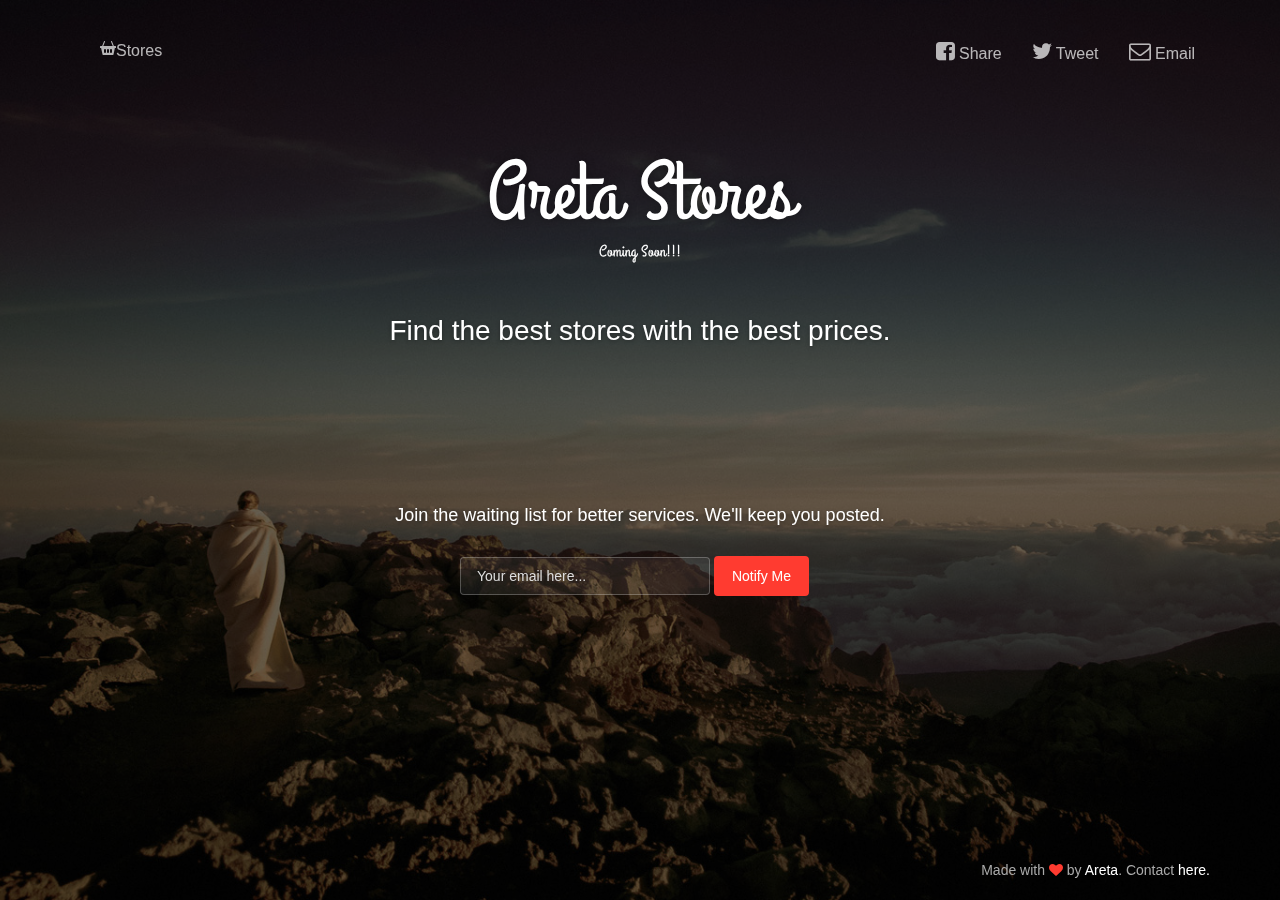
<file: index.html>
<!doctype html>
<html lang="en">
<head>
	<meta charset="utf-8" />
	<meta http-equiv="X-UA-Compatible" content="IE=edge,chrome=1" />

    <meta content='width=device-width, initial-scale=1.0, maximum-scale=1.0, user-scalable=0' name='viewport' />
    <meta name="viewport" content="width=device-width" />

    <title>Welcome</title>

    <link href="css/bootstrap.css" rel="stylesheet" />
	<link href="css/coming-sssoon.css" rel="stylesheet" />

    <!--     Fonts     -->
    <link href="http://netdna.bootstrapcdn.com/font-awesome/4.1.0/css/font-awesome.css" rel="stylesheet">
    <link href='http://fonts.googleapis.com/css?family=Grand+Hotel' rel='stylesheet' type='text/css'>

</head>

<body>
<nav class="navbar navbar-transparent navbar-fixed-top" role="navigation">
  <div class="container">
    <!-- Brand and toggle get grouped for better mobile display -->
    <div class="navbar-header">
      <button type="button" class="navbar-toggle" data-toggle="collapse" data-target="#bs-example-navbar-collapse-1">
        <span class="sr-only">Toggle navigation</span>
        <span class="icon-bar"></span>
        <span class="icon-bar"></span>
        <span class="icon-bar"></span>
      </button>
    </div>

    <!-- Collect the nav links, forms, and other content for toggling -->
    <div class="collapse navbar-collapse" id="bs-example-navbar-collapse-1">
      <ul class="nav navbar-nav">
         <li class="dropdown">
               <a href="ophelia.html">
                <svg width="1em" height="1em" viewBox="0 0 16 16" class="bi bi-basket2-fill" fill="currentColor" xmlns="http://www.w3.org/2000/svg">
  <path fill-rule="evenodd" d="M11.314 1.036a.5.5 0 0 1 .65.278l2 5a.5.5 0 1 1-.928.372l-2-5a.5.5 0 0 1 .278-.65zm-6.628 0a.5.5 0 0 0-.65.278l-2 5a.5.5 0 1 0 .928.372l2-5a.5.5 0 0 0-.278-.65z"/>
  <path fill-rule="evenodd" d="M1.5 7a.5.5 0 0 0-.489.605l1.5 7A.5.5 0 0 0 3 15h10a.5.5 0 0 0 .489-.395l1.5-7A.5.5 0 0 0 14.5 7h-13zM4 10a1 1 0 0 1 2 0v2a1 1 0 1 1-2 0v-2zm3 0a1 1 0 0 1 2 0v2a1 1 0 1 1-2 0v-2zm4-1a1 1 0 0 0-1 1v2a1 1 0 1 0 2 0v-2a1 1 0 0 0-1-1z"/>
  <path d="M0 6.5A.5.5 0 0 1 .5 6h15a.5.5 0 0 1 .5.5v1a.5.5 0 0 1-.5.5H.5a.5.5 0 0 1-.5-.5v-1z"/>
</svg>Stores
              </a>

      </ul>
      <ul class="nav navbar-nav navbar-right">
            <li>

                <a href="#">
                    <i class="fa fa-facebook-square"></i>
                    Share
                </a>
            </li>
             <li>
                <a href="#">
                    <i class="fa fa-twitter"></i>
                    Tweet
                </a>
            </li>
             <li>
                <a href="#">
                    <i class="fa fa-envelope-o"></i>
                    Email
                </a>
            </li>
       </ul>

    </div><!-- /.navbar-collapse -->
  </div><!-- /.container -->
</nav>
<div class="main" style="background-image: url('images/default.jpg')">

<!--    Change the image source '/images/default.jpg' with your favourite image.     -->

    <div class="cover black" data-color="black"></div>

<!--   You can change the black color for the filter with those colors: blue, green, red, orange       -->

    <div class="container">
        <h1 class="logo cursive">Areta Stores

          <p class="animate__animated animate__bounce">Coming Soon!!!</p>
        </h1>
<!--  H1 can have 2 designs: "logo" and "logo cursive"           -->

        <div class="content">
            <h4 class="motto">Find the best stores with the best prices.</h4>
            <div class="subscribe">
                <h5 class="info-text">
                    Join the waiting list for better services. We'll keep you posted.
                </h5>
                <div class="row">
                    <div class="col-md-4 col-md-offset-4 col-sm6-6 col-sm-offset-3 ">
                        <form class="form-inline" role="form">
                          <div class="form-group">
                            <label class="sr-only" for="exampleInputEmail2">Email address</label>
                            <input type="email" class="form-control transparent" placeholder="Your email here...">
                          </div>
                          <button type="submit" class="btn btn-danger btn-fill">Notify Me</button>
                        </form>

                    </div>
                </div>
            </div>
        </div>
    </div>
    <div class="footer">
      <div class="container">
             Made with <i class="fa fa-heart heart"></i> by <a href="http://www.creative-tim.com">Areta</a>. Contact <a href="https://twitter.com/aretakaycee">here.</a>
      </div>
    </div>
 </div>
 </body>
   <script src="js/jquery-1.10.2.js" type="text/javascript"></script>
   <script src="js/bootstrap.min.js" type="text/javascript"></script>

</html>
</file>
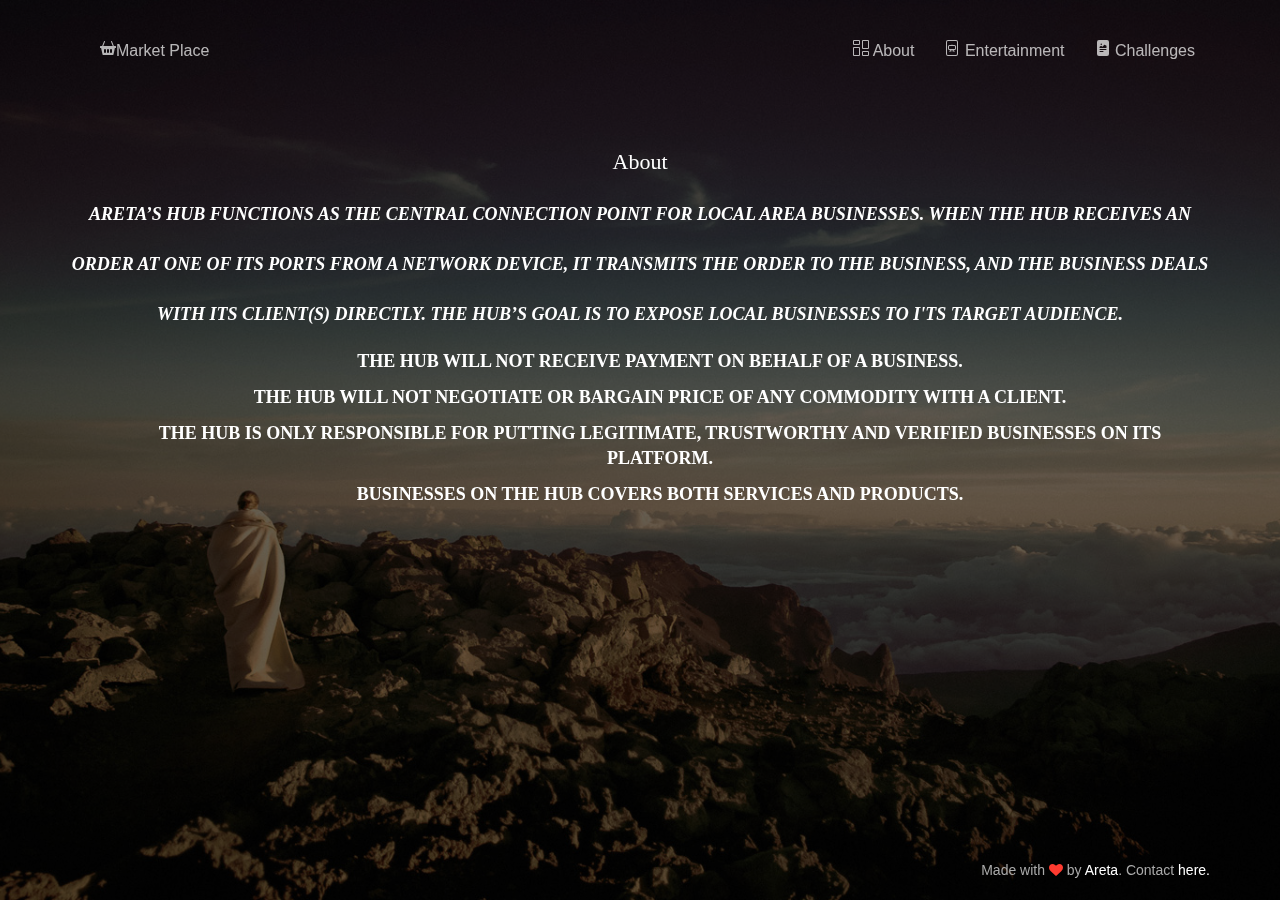
<file: about.html>
<!doctype html>
<html lang="en">
<head>
	<meta charset="utf-8" />
	<meta http-equiv="X-UA-Compatible" content="IE=edge,chrome=1" />

    <meta content='width=device-width, initial-scale=1.0, maximum-scale=1.0, user-scalable=0' name='viewport' />
    <meta name="viewport" content="width=device-width" />

    <title>Welcome</title>

    <link href="css/bootstrap.css" rel="stylesheet" />
	<link href="css/coming-sssoon.css" rel="stylesheet" />
	<link rel="stylesheet" type="text/css" href="style.css">

    <!--     Fonts     -->
    <link href="http://netdna.bootstrapcdn.com/font-awesome/4.1.0/css/font-awesome.css" rel="stylesheet">
    <link href='http://fonts.googleapis.com/css?family=Grand+Hotel' rel='stylesheet' type='text/css'>

</head>

<body>
<nav class="navbar navbar-transparent navbar-fixed-top" role="navigation">
  <div class="container">
    <!-- Brand and toggle get grouped for better mobile display -->
    <div class="navbar-header">
      <button type="button" class="navbar-toggle" data-toggle="collapse" data-target="#bs-example-navbar-collapse-1">
        <span class="sr-only">Toggle navigation</span>
        <span class="icon-bar"></span>
        <span class="icon-bar"></span>
        <span class="icon-bar"></span>
      </button>
    </div>

    <!-- Collect the nav links, forms, and other content for toggling -->
    <div class="collapse navbar-collapse" id="bs-example-navbar-collapse-1">
      <ul class="nav navbar-nav">
         <li class="dropdown">
               <a href="index.html">
                <svg width="1em" height="1em" viewBox="0 0 16 16" class="bi bi-basket2-fill" fill="currentColor" xmlns="http://www.w3.org/2000/svg">
  <path fill-rule="evenodd" d="M11.314 1.036a.5.5 0 0 1 .65.278l2 5a.5.5 0 1 1-.928.372l-2-5a.5.5 0 0 1 .278-.65zm-6.628 0a.5.5 0 0 0-.65.278l-2 5a.5.5 0 1 0 .928.372l2-5a.5.5 0 0 0-.278-.65z"/>
  <path fill-rule="evenodd" d="M1.5 7a.5.5 0 0 0-.489.605l1.5 7A.5.5 0 0 0 3 15h10a.5.5 0 0 0 .489-.395l1.5-7A.5.5 0 0 0 14.5 7h-13zM4 10a1 1 0 0 1 2 0v2a1 1 0 1 1-2 0v-2zm3 0a1 1 0 0 1 2 0v2a1 1 0 1 1-2 0v-2zm4-1a1 1 0 0 0-1 1v2a1 1 0 1 0 2 0v-2a1 1 0 0 0-1-1z"/>
  <path d="M0 6.5A.5.5 0 0 1 .5 6h15a.5.5 0 0 1 .5.5v1a.5.5 0 0 1-.5.5H.5a.5.5 0 0 1-.5-.5v-1z"/>
</svg>Market Place
              </a>

      </ul>
      <ul class="nav navbar-nav navbar-right">
            <li>
               <a href="about.html">
                   <svg width="1em" height="1em" viewBox="0 0 16 16" class="bi bi-columns-gap" fill="currentColor" xmlns="http://www.w3.org/2000/svg">
  <path fill-rule="evenodd" d="M6 1H1v3h5V1zM1 0a1 1 0 0 0-1 1v3a1 1 0 0 0 1 1h5a1 1 0 0 0 1-1V1a1 1 0 0 0-1-1H1zm14 12h-5v3h5v-3zm-5-1a1 1 0 0 0-1 1v3a1 1 0 0 0 1 1h5a1 1 0 0 0 1-1v-3a1 1 0 0 0-1-1h-5zM6 8H1v7h5V8zM1 7a1 1 0 0 0-1 1v7a1 1 0 0 0 1 1h5a1 1 0 0 0 1-1V8a1 1 0 0 0-1-1H1zm14-6h-5v7h5V1zm-5-1a1 1 0 0 0-1 1v7a1 1 0 0 0 1 1h5a1 1 0 0 0 1-1V1a1 1 0 0 0-1-1h-5z"/>
</svg>
                    About
                </a>
            </li>
             <li>
                <a href="entertainment.html">
                    <svg width="1em" height="1em" viewBox="0 0 16 16" class="bi bi-file-easel" fill="currentColor" xmlns="http://www.w3.org/2000/svg">
  <path fill-rule="evenodd" d="M4 0h8a2 2 0 0 1 2 2v12a2 2 0 0 1-2 2H4a2 2 0 0 1-2-2V2a2 2 0 0 1 2-2zm0 1a1 1 0 0 0-1 1v12a1 1 0 0 0 1 1h8a1 1 0 0 0 1-1V2a1 1 0 0 0-1-1H4z"/>
  <path d="M8.5 5a.5.5 0 1 0-1 0h1zm1.527 5H8.973l.553 1.658a.5.5 0 1 0 .948-.316L10.027 10zM8.5 10h-1v1a.5.5 0 0 0 1 0v-1zm-1.473 0H5.973l-.447 1.342a.5.5 0 1 0 .948.316L7.027 10z"/>
  <path fill-rule="evenodd" d="M4 6.5A1.5 1.5 0 0 1 5.5 5h5A1.5 1.5 0 0 1 12 6.5v2a1.5 1.5 0 0 1-1.5 1.5h-5A1.5 1.5 0 0 1 4 8.5v-2zM5.5 6a.5.5 0 0 0-.5.5v2a.5.5 0 0 0 .5.5h5a.5.5 0 0 0 .5-.5v-2a.5.5 0 0 0-.5-.5h-5z"/>
</svg>
                    Entertainment
                </a>
            </li>
             <li>
                <a href="challenge.html">
                    <svg width="1em" height="1em" viewBox="0 0 16 16" class="bi bi-file-richtext-fill" fill="currentColor" xmlns="http://www.w3.org/2000/svg">
  <path fill-rule="evenodd" d="M12 0H4a2 2 0 0 0-2 2v12a2 2 0 0 0 2 2h8a2 2 0 0 0 2-2V2a2 2 0 0 0-2-2zM7 4.25a.75.75 0 1 1-1.5 0 .75.75 0 0 1 1.5 0zm-.861 1.542l1.33.886 1.854-1.855a.25.25 0 0 1 .289-.047l1.888.974V7.5a.5.5 0 0 1-.5.5H5a.5.5 0 0 1-.5-.5V7s1.54-1.274 1.639-1.208zM5 9a.5.5 0 0 0 0 1h6a.5.5 0 0 0 0-1H5zm0 2a.5.5 0 0 0 0 1h3a.5.5 0 0 0 0-1H5z"/>
</svg>
                    Challenges
                </a>
            </li>
       </ul>

    </div><!-- /.navbar-collapse -->
  </div><!-- /.container -->
</nav>
<div class="main" style="background-image: url('images/default.jpg')">

<!--    Change the image source '/images/default.jpg' with your favourite image.     -->

    <div class="cover black" data-color="black"></div>

<!--   You can change the black color for the filter with those colors: blue, green, red, orange       -->

    <div class="container"><a href="index.html">
        <h1 class="logo cursive">

          <p class="animate__animated animate__bounce"></p>
        </h1></a>
<!--  H1 can have 2 designs: "logo" and "logo cursive"           -->

                  <div class="content">
                    <h2>About</h2>
                    <!-- <img src="professor.jpg" width="200px" height="200px"> -->
                    <p id="about">
                      Areta’s Hub functions as the central connection point for Local Area Businesses. When the hub receives an order at one of its ports from a network device, it transmits the order to the business, and the business deals with its client(s) directly. The Hub’s goal is to expose local businesses to i'ts target audience.
                       </p>
                          <li class="hub"> 
                          <ol>
                          The Hub will not receive payment on behalf of a business.
                          </ol>

                          <ol>
                          The Hub will not negotiate or bargain price of any commodity with a client.
                          </ol>
                          <ol>
                          The Hub is only responsible for putting legitimate, trustworthy and verified businesses on its platform.
                          </ol>
                          <ol>
                          Businesses on the Hub covers both services and products.
                          </ol>
                          </li>
                   
                  </div>
    </div>

    
    <div class="footer">
      <div class="container">
             Made with <i class="fa fa-heart heart"></i> by <a href="http://www.creative-tim.com">Areta</a>. Contact <a href="https://twitter.com/aretakaycee">here.</a>
      </div>
    </div>
 </div>
 </body>
   <script src="js/jquery-1.10.2.js" type="text/javascript"></script>
   <script src="js/bootstrap.min.js" type="text/javascript"></script>

</html>
</file>
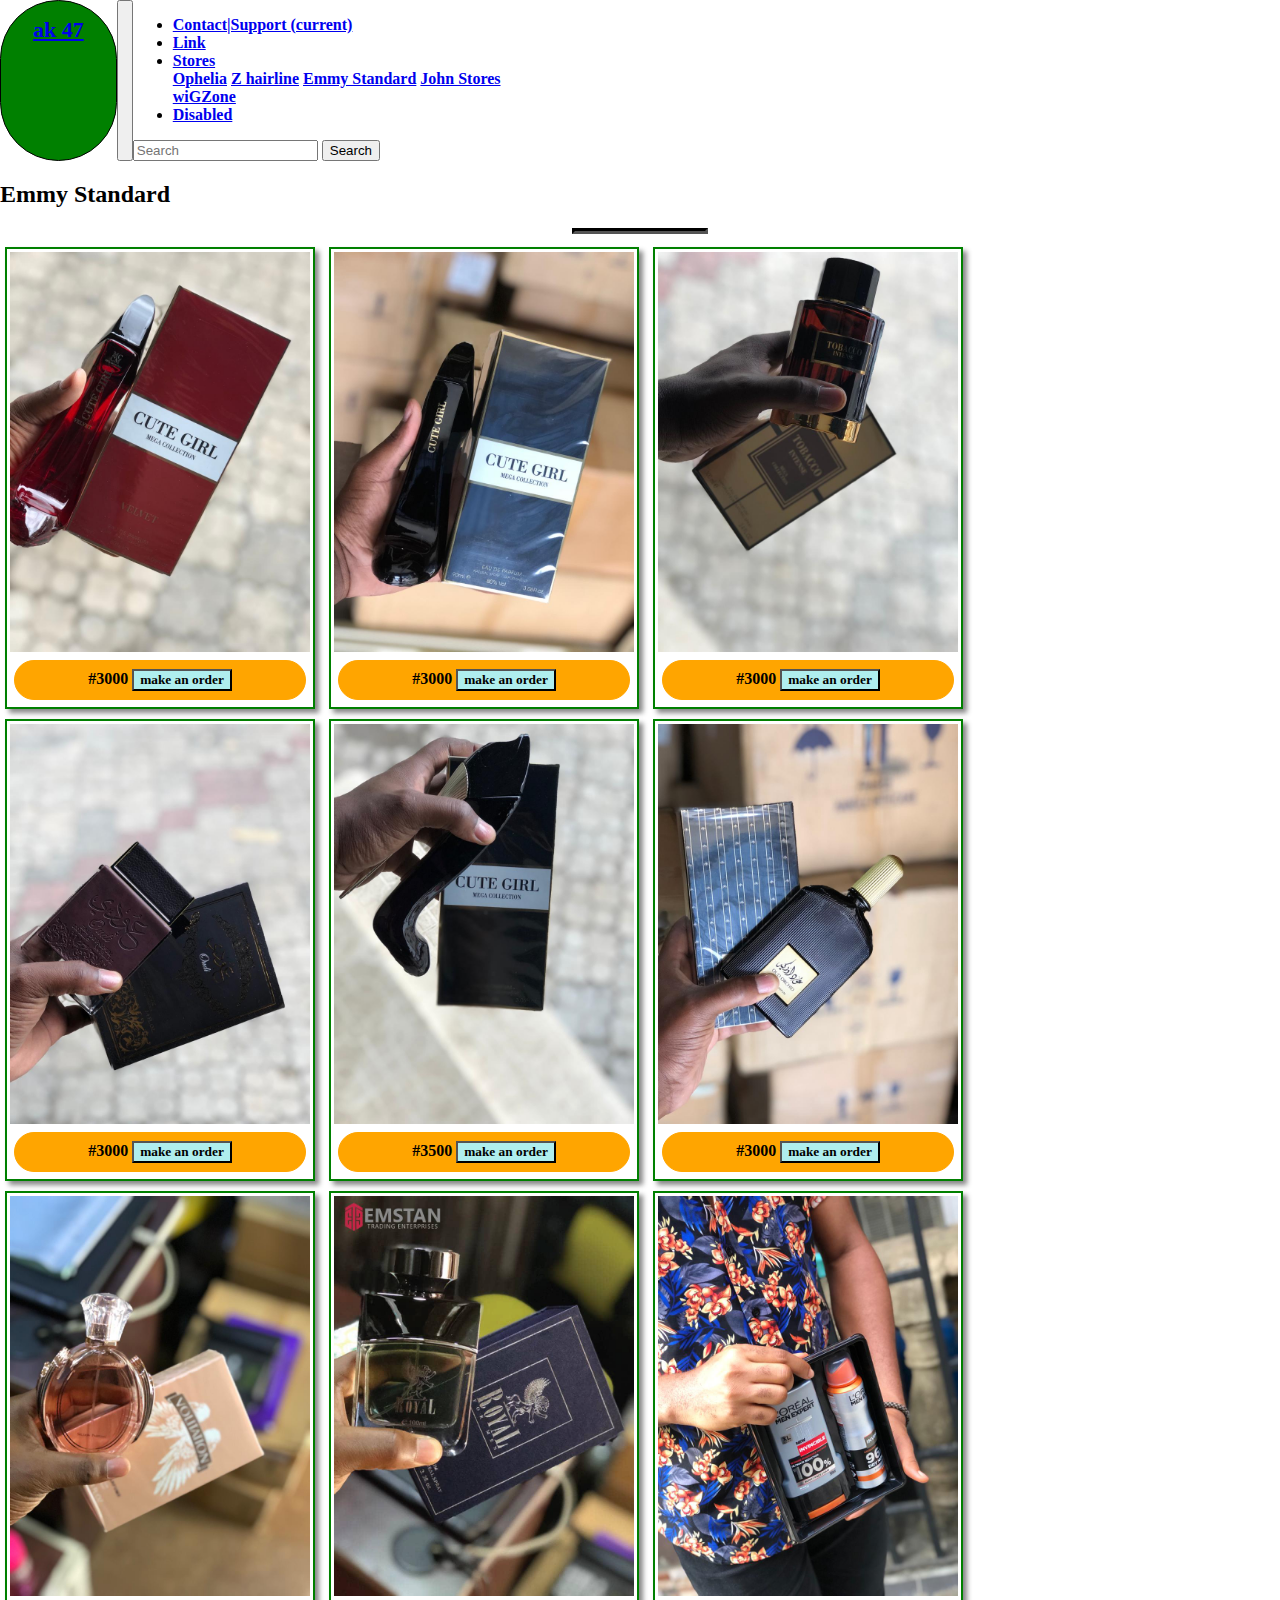
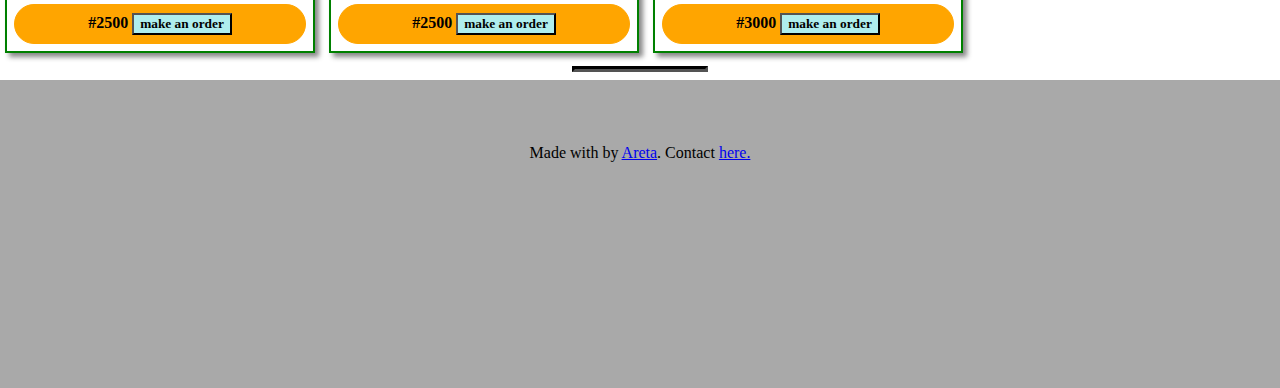
<file: ak.html>
<!DOCTYPE html>
<html>
<head>
	<link rel="stylesheet" href="https://stackpath.bootstrapcdn.com/bootstrap/4.5.0/css/bootstrap.min.css" integrity="sha384-9aIt2nRpC12Uk9gS9baDl411NQApFmC26EwAOH8WgZl5MYYxFfc+NcPb1dKGj7Sk" crossorigin="anonymous">
	<link href='https://fonts.googleapis.com/css?family=Sofia' rel='stylesheet'>
	 <link rel="stylesheet" href="https://cdnjs.cloudflare.com/ajax/libs/animate.css/4.0.0/animate.min.css"/>
	<link rel="stylesheet" type="text/css" href="style2.css">
	<title>Sales</title>
</head>
<body>
	<header>
		<nav class="navbar navbar-expand-lg navbar-light bg-light">
		<a class="navbar-brand nav-header animate__animated animate__bounce" href="index.html">ak 47</a>
		<button class="navbar-toggler" type="button" data-toggle="collapse" data-target="#navbarSupportedContent" aria-controls="navbarSupportedContent" aria-expanded="false" aria-label="Toggle navigation">
		<span class="navbar-toggler-icon"></span>
		</button>

		<div class="collapse navbar-collapse" id="navbarSupportedContent">
		<ul class="navbar-nav mr-auto">
		<li class="nav-item active">
		<a class="nav-link" href="index.html">Contact|Support <span class="sr-only">(current)</span></a>
		</li>
		<li class="nav-item">
		<a class="nav-link" href="#">Link</a>
		</li>
		<li class="nav-item dropdown">
		<a class="nav-link dropdown-toggle" href="#" id="navbarDropdown" role="button" data-toggle="dropdown" aria-haspopup="true" aria-expanded="false">
		Stores
		</a>
		<div class="dropdown-menu" aria-labelledby="navbarDropdown">
		<a class="dropdown-item" href="index.html">Ophelia</a>
		<a class="dropdown-item" href="home.html">Z hairline</a>
		<a class="dropdown-item" href="ak.html">Emmy Standard</a>
		<a class="dropdown-item" href="john_stores.html">John Stores</a>
		<div class="dropdown-divider"></div>
		<a class="dropdown-item" href="#">wiGZone</a>
		</div>
		</li>
		<li class="nav-item">
		<a class="nav-link disabled" href="#" tabindex="-1" aria-disabled="true">Disabled</a>
		</li>
		</ul>
		<form class="form-inline my-2 my-lg-0">
		<input class="form-control mr-sm-2" type="search" placeholder="Search" aria-label="Search">
		<button class="btn btn-outline-success my-2 my-sm-0" type="submit">Search</button>
		</form>
		</div>
		</nav>
	</header>


	<div class="container">
	<div class="grid-wrapper">
		<h2 class="text-center">Emmy Standard</h2>
		<hr>
		<div class="box box-model">
			<img src="ak47/ak1.jpg">
			<div class="box-price">#3000 <button class="btn-sec">Make an Order</button>
		</div>
		</div>

		<div class="box box-model">
			<img src="ak47/ak2.jpg">
			<div class="box-price">#3000 <button class="btn-sec">Make an Order</button>
		</div>
		</div>
		<div class="box box-model">
			<img src="ak47/ak3.jpg">
			<div class="box-price">#3000 <button class="btn-sec">Make an Order</button>
		</div>
		</div>
		<div class="box box-model">
			<img src="ak47/ak4.jpg">
			<div class="box-price">#3000 <button class="btn-sec">Make an Order</button>
		</div>
		</div>
		<div class="box box-model">
			<img src="ak47/ak5.jpg">
			<div class="box-price">#3500 <button class="btn-sec">Make an Order</button>
		</div>
		</div>
		<div class="box box-model">
			<img src="ak47/ak6.jpg">
			<div class="box-price">#3000 <button class="btn-sec">Make an Order</button>
		</div>
		</div>
		
		<div class="box box-model">
			<img src="ak47/ak7.jpg">
			<div class="box-price">#2500 <button class="btn-sec">Make an Order</button>
		</div>
		</div>
		<div class="box box-model">
			<img src="ak47/ak8.jpg">
			<div class="box-price">#2500 <button class="btn-sec">Make an Order</button>
		</div>
		</div>
		<div class="box box-model">
			<img src="ak47/ak14.jpg">
			<div class="box-price">#3000 <button class="btn-sec">Make an Order</button>
		</div>
		</div>
		<hr>
	</div>
	</div>

	<div class="footer">
		 <div class="foot-container">
             Made with <i class="fa fa-heart heart"></i> by <a href="http://www.creative-tim.com">Areta</a>. Contact <a href="https://twitter.com/aretakaycee">here.</a>
      </div>

	</div>

	
<script src="https://code.jquery.com/jquery-3.5.1.slim.min.js" integrity="sha384-DfXdz2htPH0lsSSs5nCTpuj/zy4C+OGpamoFVy38MVBnE+IbbVYUew+OrCXaRkfj" crossorigin="anonymous"></script>
<script src="https://cdn.jsdelivr.net/npm/popper.js@1.16.0/dist/umd/popper.min.js" integrity="sha384-Q6E9RHvbIyZFJoft+2mJbHaEWldlvI9IOYy5n3zV9zzTtmI3UksdQRVvoxMfooAo" crossorigin="anonymous"></script>
<script src="https://stackpath.bootstrapcdn.com/bootstrap/4.5.0/js/bootstrap.min.js" integrity="sha384-OgVRvuATP1z7JjHLkuOU7Xw704+h835Lr+6QL9UvYjZE3Ipu6Tp75j7Bh/kR0JKI" crossorigin="anonymous"></script>


</body>
</html>
</file>
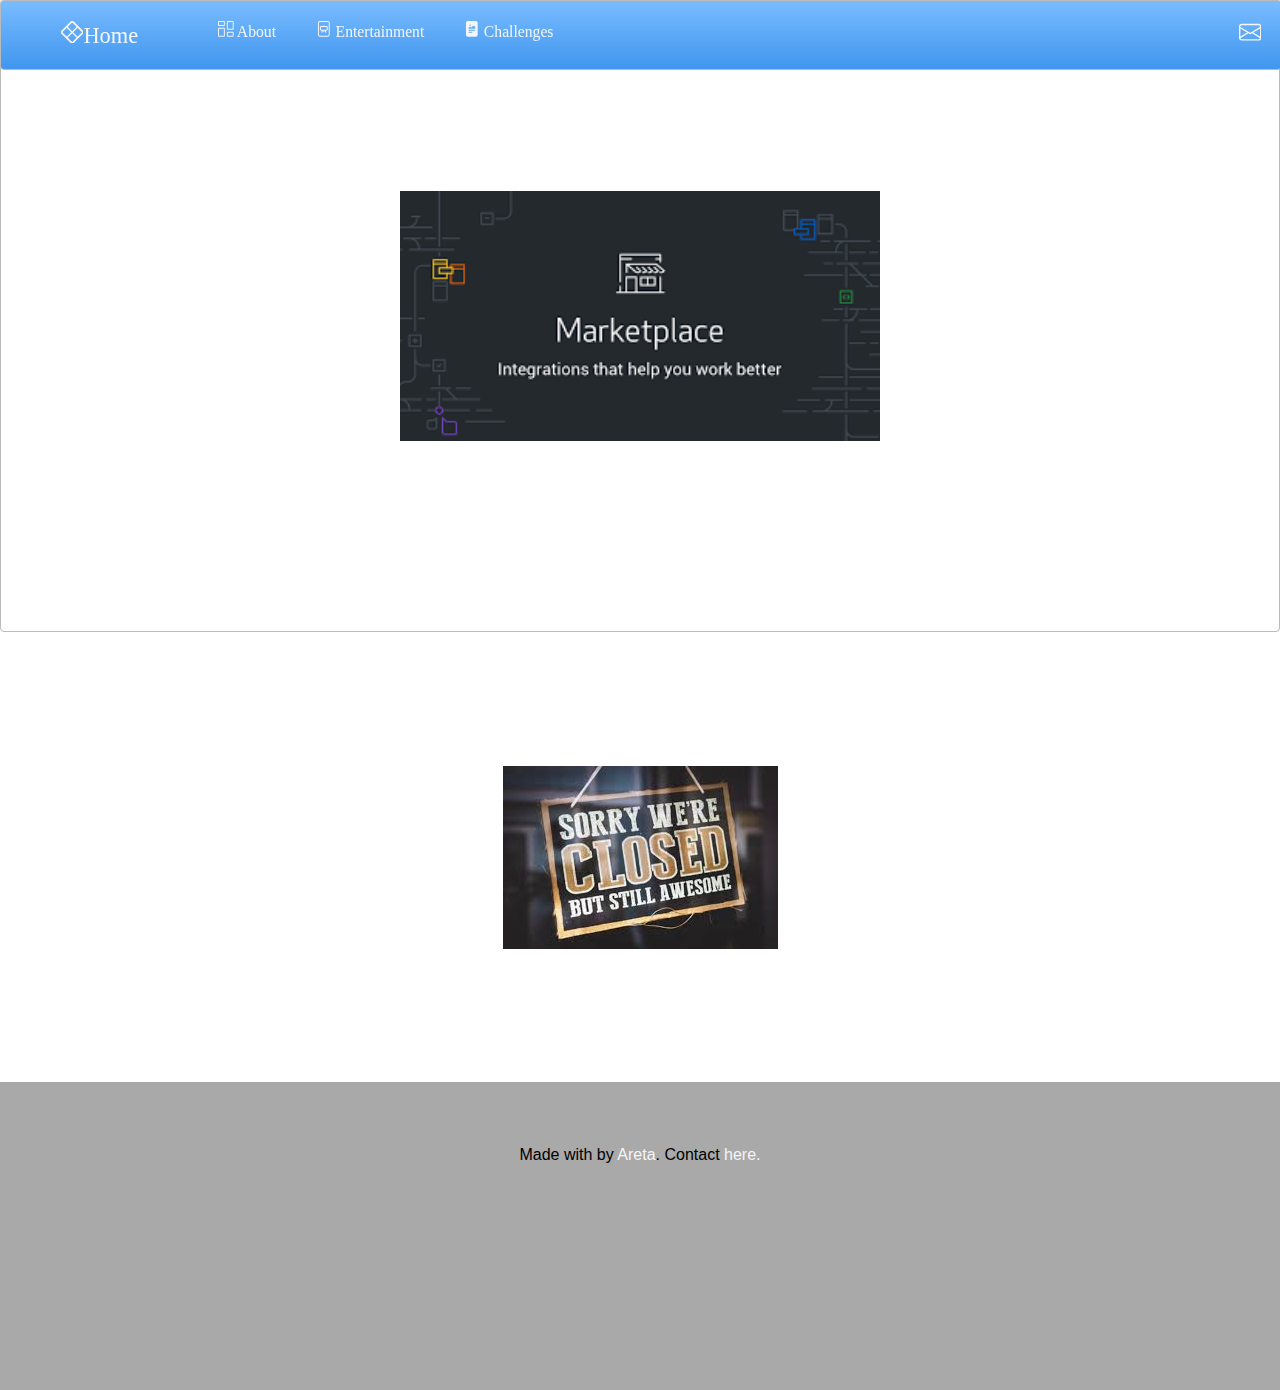
<file: closed.html>
<!DOCTYPE html>
<html>
<head>
	<title>Sorry! We are closed</title>
	<link rel="stylesheet" type="text/css" href="maplace.css">
<link href="https://fonts.googleapis.com/css2?family=Anton&display=swap" rel="stylesheet">
</head>
<body>
	<nav class="zone blue sticky">
    <ul class="main-nav">
        <li><a href="index.html"><svg width="1em" height="1em" viewBox="0 0 16 16" class="bi bi-x-diamond" fill="currentColor" xmlns="http://www.w3.org/2000/svg">
  <path fill-rule="evenodd" d="M6.95.435c.58-.58 1.52-.58 2.1 0l6.515 6.516c.58.58.58 1.519 0 2.098L9.05 15.565c-.58.58-1.519.58-2.098 0L.435 9.05a1.482 1.482 0 0 1 0-2.098L6.95.435zm1.4.7a.495.495 0 0 0-.7 0L1.134 7.65a.495.495 0 0 0 0 .7l6.516 6.516a.495.495 0 0 0 .7 0l6.516-6.516a.495.495 0 0 0 0-.7L8.35 1.134z"/>
  <path fill-rule="evenodd" d="M8.361 1.17a.51.51 0 0 0-.722 0L4.766 4.044 8 7.278l3.234-3.234L8.361 1.17zm3.595 3.596L8.722 8l3.234 3.234 2.873-2.873c.2-.2.2-.523 0-.722l-2.873-2.873zm-.722 7.19L8 8.722l-3.234 3.234 2.873 2.873c.2.2.523.2.722 0l2.873-2.873zm-7.19-.722L7.278 8 4.044 4.766 1.17 7.639a.511.511 0 0 0 0 .722l2.874 2.873zM6.917.45a1.531 1.531 0 0 1 2.166 0l6.469 6.468a1.532 1.532 0 0 1 0 2.166l-6.47 6.469a1.532 1.532 0 0 1-2.165 0L.45 9.082a1.531 1.531 0 0 1 0-2.165L6.917.45z"/>
</svg>Home</a></li>

<ul class="main-nav">
            <li>
               <a href="about.html">
                   <svg width="1em" height="1em" viewBox="0 0 16 16" class="bi bi-columns-gap" fill="currentColor" xmlns="http://www.w3.org/2000/svg">
  <path fill-rule="evenodd" d="M6 1H1v3h5V1zM1 0a1 1 0 0 0-1 1v3a1 1 0 0 0 1 1h5a1 1 0 0 0 1-1V1a1 1 0 0 0-1-1H1zm14 12h-5v3h5v-3zm-5-1a1 1 0 0 0-1 1v3a1 1 0 0 0 1 1h5a1 1 0 0 0 1-1v-3a1 1 0 0 0-1-1h-5zM6 8H1v7h5V8zM1 7a1 1 0 0 0-1 1v7a1 1 0 0 0 1 1h5a1 1 0 0 0 1-1V8a1 1 0 0 0-1-1H1zm14-6h-5v7h5V1zm-5-1a1 1 0 0 0-1 1v7a1 1 0 0 0 1 1h5a1 1 0 0 0 1-1V1a1 1 0 0 0-1-1h-5z"/>
</svg>
                    About
                </a>
            </li>
             <li>
                <a href="closed.html">
                    <svg width="1em" height="1em" viewBox="0 0 16 16" class="bi bi-file-easel" fill="currentColor" xmlns="http://www.w3.org/2000/svg">
  <path fill-rule="evenodd" d="M4 0h8a2 2 0 0 1 2 2v12a2 2 0 0 1-2 2H4a2 2 0 0 1-2-2V2a2 2 0 0 1 2-2zm0 1a1 1 0 0 0-1 1v12a1 1 0 0 0 1 1h8a1 1 0 0 0 1-1V2a1 1 0 0 0-1-1H4z"/>
  <path d="M8.5 5a.5.5 0 1 0-1 0h1zm1.527 5H8.973l.553 1.658a.5.5 0 1 0 .948-.316L10.027 10zM8.5 10h-1v1a.5.5 0 0 0 1 0v-1zm-1.473 0H5.973l-.447 1.342a.5.5 0 1 0 .948.316L7.027 10z"/>
  <path fill-rule="evenodd" d="M4 6.5A1.5 1.5 0 0 1 5.5 5h5A1.5 1.5 0 0 1 12 6.5v2a1.5 1.5 0 0 1-1.5 1.5h-5A1.5 1.5 0 0 1 4 8.5v-2zM5.5 6a.5.5 0 0 0-.5.5v2a.5.5 0 0 0 .5.5h5a.5.5 0 0 0 .5-.5v-2a.5.5 0 0 0-.5-.5h-5z"/>
</svg>
                    Entertainment
                </a>
            </li>
             <li>
                <a href="closed.html">
                    <svg width="1em" height="1em" viewBox="0 0 16 16" class="bi bi-file-richtext-fill" fill="currentColor" xmlns="http://www.w3.org/2000/svg">
  <path fill-rule="evenodd" d="M12 0H4a2 2 0 0 0-2 2v12a2 2 0 0 0 2 2h8a2 2 0 0 0 2-2V2a2 2 0 0 0-2-2zM7 4.25a.75.75 0 1 1-1.5 0 .75.75 0 0 1 1.5 0zm-.861 1.542l1.33.886 1.854-1.855a.25.25 0 0 1 .289-.047l1.888.974V7.5a.5.5 0 0 1-.5.5H5a.5.5 0 0 1-.5-.5V7s1.54-1.274 1.639-1.208zM5 9a.5.5 0 0 0 0 1h6a.5.5 0 0 0 0-1H5zm0 2a.5.5 0 0 0 0 1h3a.5.5 0 0 0 0-1H5z"/>
</svg>
                    Challenges
                </a>
            </li>
       </ul>
       <!--  <li><a href="">Products</a></li>
        <li><a href="">Our Team</a></li> -->
        <li class="push"><a href=""><svg width="1em" height="1em" viewBox="0 0 16 16" class="bi bi-envelope" fill="currentColor" xmlns="http://www.w3.org/2000/svg">
  <path fill-rule="evenodd" d="M0 4a2 2 0 0 1 2-2h12a2 2 0 0 1 2 2v8a2 2 0 0 1-2 2H2a2 2 0 0 1-2-2V4zm2-1a1 1 0 0 0-1 1v.217l7 4.2 7-4.2V4a1 1 0 0 0-1-1H2zm13 2.383l-4.758 2.855L15 11.114v-5.73zm-.034 6.878L9.271 8.82 8 9.583 6.728 8.82l-5.694 3.44A1 1 0 0 0 2 13h12a1 1 0 0 0 .966-.739zM1 11.114l4.758-2.876L1 5.383v5.73z"/>
</svg></a></li>
    </ul>
  </nav>

		 <div class="container zone"><img class="cover" src="maplace5.png"></div>

		<div class="body">
			<img src="retailers.jpg">
		</div>

	
<div class="footer">
     <div class="foot-container">
             Made with <i class="fa fa-heart heart"></i> by <a href="http://www.creative-tim.com">Areta</a>. Contact <a href="https://twitter.com/aretakaycee">here.</a></div>
</body>
</html>
</file>
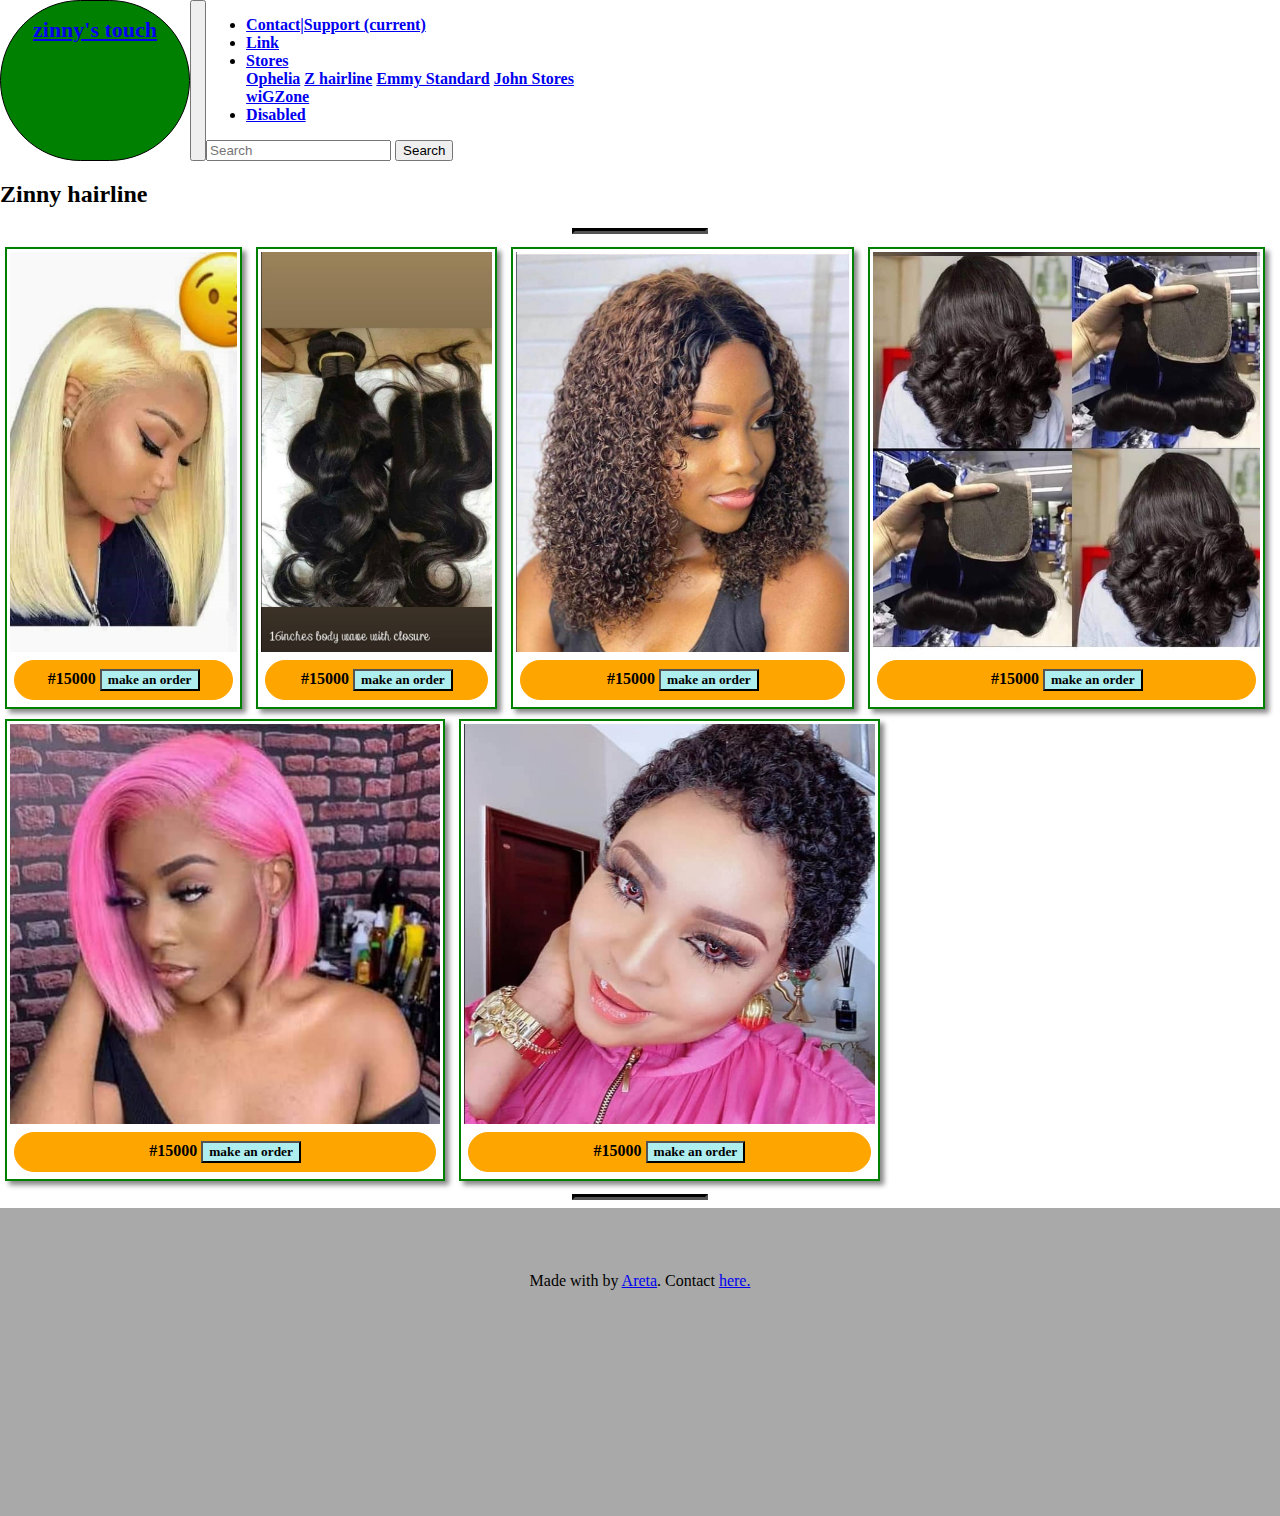
<file: home.html>
<!DOCTYPE html>
<html>
<head>
	<link rel="stylesheet" href="https://stackpath.bootstrapcdn.com/bootstrap/4.5.0/css/bootstrap.min.css" integrity="sha384-9aIt2nRpC12Uk9gS9baDl411NQApFmC26EwAOH8WgZl5MYYxFfc+NcPb1dKGj7Sk" crossorigin="anonymous">
	<link href='https://fonts.googleapis.com/css?family=Sofia' rel='stylesheet'>
	 <link rel="stylesheet" href="https://cdnjs.cloudflare.com/ajax/libs/animate.css/4.0.0/animate.min.css"/>
	<link rel="stylesheet" type="text/css" href="style2.css">
	<title>Zinny</title>
</head>
<body>
	<header>
		<nav class="navbar navbar-expand-lg navbar-light bg-light">
		<a class="navbar-brand nav-header animate__animated animate__bounce" href="index.html">zinny's touch</a>
		<button class="navbar-toggler" type="button" data-toggle="collapse" data-target="#navbarSupportedContent" aria-controls="navbarSupportedContent" aria-expanded="false" aria-label="Toggle navigation">
		<span class="navbar-toggler-icon"></span>
		</button>

		<div class="collapse navbar-collapse" id="navbarSupportedContent">
		<ul class="navbar-nav mr-auto">
		<li class="nav-item active">
		<a class="nav-link" href="index.html">Contact|Support <span class="sr-only">(current)</span></a>
		</li>
		<li class="nav-item">
		<a class="nav-link" href="#">Link</a>
		</li>
		<li class="nav-item dropdown">
		<a class="nav-link dropdown-toggle" href="#" id="navbarDropdown" role="button" data-toggle="dropdown" aria-haspopup="true" aria-expanded="false">
		Stores
		</a>
		<div class="dropdown-menu" aria-labelledby="navbarDropdown">
		<a class="dropdown-item" href="ophelia.html">Ophelia</a>
		<a class="dropdown-item" href="home.html">Z hairline</a>
		<a class="dropdown-item" href="ak.html">Emmy Standard</a>
		<a class="dropdown-item" href="john_stores.html">John Stores</a>
		<div class="dropdown-divider"></div>
		<a class="dropdown-item" href="#">wiGZone</a>
		</div>
		</li>
		<li class="nav-item">
		<a class="nav-link disabled" href="#" tabindex="-1" aria-disabled="true">Disabled</a>
		</li>
		</ul>
		<form class="form-inline my-2 my-lg-0">
		<input class="form-control mr-sm-2" type="search" placeholder="Search" aria-label="Search">
		<button class="btn btn-outline-success my-2 my-sm-0" type="submit">Search</button>
		</form>
		</div>
		</nav>
	</header>
	<div class="container">
	<div class="grid-wrapper">		
		<h2 class="text-center">Zinny hairline</h2>
		<hr>
		<div class="box box-model">
			<img src="ezinne/z1.jpg">
			<div class="box-price">#15000 <button class="btn-sec">Make an Order</button>
		</div>
		</div>

		<div class="box box-model">
			<img src="ezinne/z2.jpg">
			<div class="box-price">#15000 <button class="btn-sec">Make an Order</button>
		</div>
		</div>
		<div class="box box-model">
			<img src="ezinne/z3.jpg">
			<div class="box-price">#15000 <button class="btn-sec">Make an Order</button>
		</div>
		</div>
		<div class="box box-model">
			<img src="ezinne/z4.jpg">
			<div class="box-price">#15000 <button class="btn-sec">Make an Order</button>
		</div>
		</div>
		<div class="box box-model">
			<img src="ezinne/z5.jpg">
			<div class="box-price">#15000 <button class="btn-sec">Make an Order</button>
		</div>
		</div>
		<div class="box box-model">
			<img src="ezinne/z6.jpg">
			<div class="box-price">#15000 <button class="btn-sec">Make an Order</button>
		</div>
		</div>
		<hr>
	</div>
	</div>

	<div class="footer">
		 <div class="foot-container">
             Made with <i class="fa fa-heart heart"></i> by <a href="http://www.creative-tim.com">Areta</a>. Contact <a href="https://twitter.com/aretakaycee">here.</a>
      </div>

	</div>
	
<script src="https://code.jquery.com/jquery-3.5.1.slim.min.js" integrity="sha384-DfXdz2htPH0lsSSs5nCTpuj/zy4C+OGpamoFVy38MVBnE+IbbVYUew+OrCXaRkfj" crossorigin="anonymous"></script>
<script src="https://cdn.jsdelivr.net/npm/popper.js@1.16.0/dist/umd/popper.min.js" integrity="sha384-Q6E9RHvbIyZFJoft+2mJbHaEWldlvI9IOYy5n3zV9zzTtmI3UksdQRVvoxMfooAo" crossorigin="anonymous"></script>
<script src="https://stackpath.bootstrapcdn.com/bootstrap/4.5.0/js/bootstrap.min.js" integrity="sha384-OgVRvuATP1z7JjHLkuOU7Xw704+h835Lr+6QL9UvYjZE3Ipu6Tp75j7Bh/kR0JKI" crossorigin="anonymous"></script>


</body>
</html>
</file>
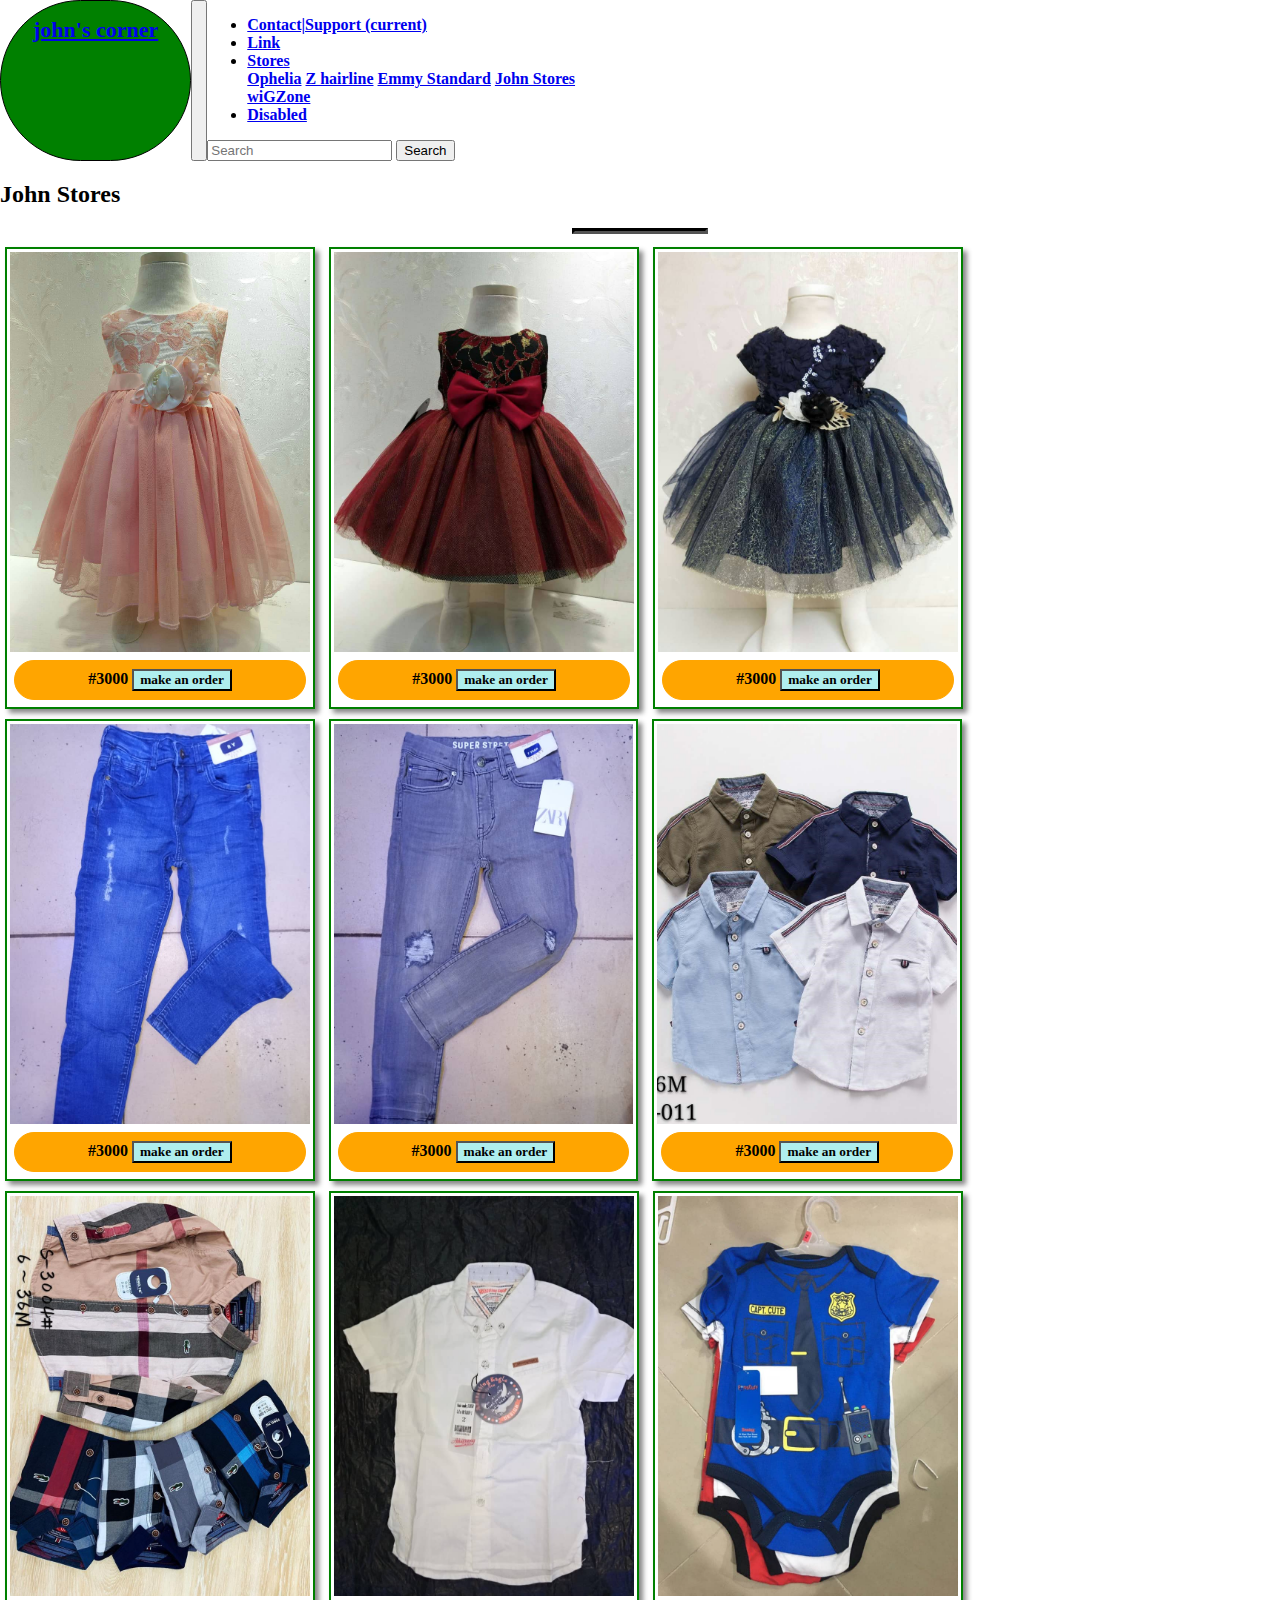
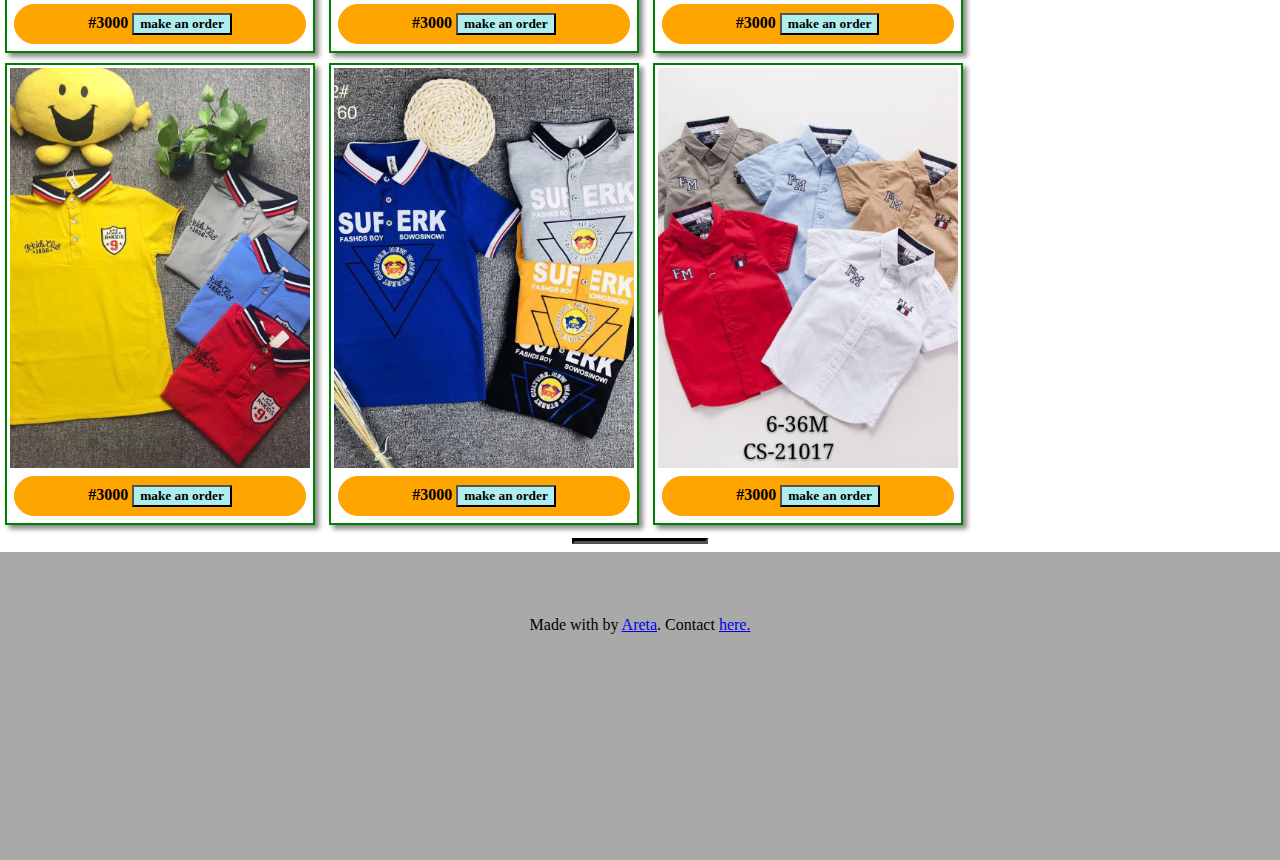
<file: john_stores.html>
<!DOCTYPE html>
<html>
<head>
	<link rel="stylesheet" href="https://stackpath.bootstrapcdn.com/bootstrap/4.5.0/css/bootstrap.min.css" integrity="sha384-9aIt2nRpC12Uk9gS9baDl411NQApFmC26EwAOH8WgZl5MYYxFfc+NcPb1dKGj7Sk" crossorigin="anonymous">
	<link href='https://fonts.googleapis.com/css?family=Sofia' rel='stylesheet'>
	 <link rel="stylesheet" href="https://cdnjs.cloudflare.com/ajax/libs/animate.css/4.0.0/animate.min.css"/>
	<link rel="stylesheet" type="text/css" href="style2.css">
	<title>Sales</title>
</head>
<body>
	<header>
		<nav class="navbar navbar-expand-lg navbar-light bg-light">
		<a class="navbar-brand nav-header animate__animated animate__bounce" href="index.html">john's corner</a>
		<button class="navbar-toggler" type="button" data-toggle="collapse" data-target="#navbarSupportedContent" aria-controls="navbarSupportedContent" aria-expanded="false" aria-label="Toggle navigation">
		<span class="navbar-toggler-icon"></span>
		</button>

		<div class="collapse navbar-collapse" id="navbarSupportedContent">
		<ul class="navbar-nav mr-auto">
		<li class="nav-item active">
		<a class="nav-link" href="index.html">Contact|Support <span class="sr-only">(current)</span></a>
		</li>
		<li class="nav-item">
		<a class="nav-link" href="#">Link</a>
		</li>
		<li class="nav-item dropdown">
		<a class="nav-link dropdown-toggle" href="#" id="navbarDropdown" role="button" data-toggle="dropdown" aria-haspopup="true" aria-expanded="false">
		Stores
		</a>
		<div class="dropdown-menu" aria-labelledby="navbarDropdown">
		<a class="dropdown-item" href="index.html">Ophelia</a>
		<a class="dropdown-item" href="home.html">Z hairline</a>
		<a class="dropdown-item" href="ak.html">Emmy Standard</a>
		<a class="dropdown-item" href="john_stores.html">John Stores</a>
		<div class="dropdown-divider"></div>
		<a class="dropdown-item" href="#">wiGZone</a>
		</div>
		</li>
		<li class="nav-item">
		<a class="nav-link disabled" href="#" tabindex="-1" aria-disabled="true">Disabled</a>
		</li>
		</ul>
		<form class="form-inline my-2 my-lg-0">
		<input class="form-control mr-sm-2" type="search" placeholder="Search" aria-label="Search">
		<button class="btn btn-outline-success my-2 my-sm-0" type="submit">Search</button>
		</form>
		</div>
		</nav>
	</header>


	<div class="container">
	<div class="grid-wrapper">
		<h2 class="text-center">John Stores</h2>
		<hr>
		<div class="box box-model">
			<img src="jon/john (30).jpg">
			<div class="box-price">#3000 <button class="btn-sec">Make an Order</button>
		</div>
		</div>

		<div class="box box-model">
			<img src="jon/john (29).jpg">
			<div class="box-price">#3000 <button class="btn-sec">Make an Order</button>
		</div>
		</div>

		<div class="box box-model">
			<img src="jon/john (27).jpg">
			<div class="box-price">#3000 <button class="btn-sec">Make an Order</button>
		</div>
		</div>

		<div class="box box-model">
			<img src="jon/john (20).jpg">
			<div class="box-price">#3000 <button class="btn-sec">Make an Order</button>
		</div>
		</div>

		<div class="box box-model">
			<img src="jon/john (21).jpg">
			<div class="box-price">#3000 <button class="btn-sec">Make an Order</button>
		</div>
		</div>

		
		<div class="box box-model">
			<img src="jon/john (13).jpg">
			<div class="box-price">#3000 <button class="btn-sec">Make an Order</button>
		</div>
		</div>
		
		<div class="box box-model">
			<img src="jon/john (12).jpg">
			<div class="box-price">#3000 <button class="btn-sec">Make an Order</button>
		</div>
		</div>

		<div class="box box-model">
			<img src="jon/john (22).jpg">
			<div class="box-price">#3000 <button class="btn-sec">Make an Order</button>
		</div>
		</div>

		<div class="box box-model">
			<img src="jon/john (24).jpg">
			<div class="box-price">#3000 <button class="btn-sec">Make an Order</button>
		</div>
		</div>

		<div class="box box-model">
			<img src="jon/john (9).jpg">
			<div class="box-price">#3000 <button class="btn-sec">Make an Order</button>
		</div>
		</div>

		<div class="box box-model">
			<img src="jon/john (10).jpg">
			<div class="box-price">#3000 <button class="btn-sec">Make an Order</button>
		</div>
		</div>

		<div class="box box-model">
			<img src="jon/john (17).jpg">
			<div class="box-price">#3000 <button class="btn-sec">Make an Order</button>
		</div>
		</div>
		<hr>
	</div>
	</div>

	<div class="footer">
		 <div class="foot-container">
             Made with <i class="fa fa-heart heart"></i> by <a href="http://www.creative-tim.com">Areta</a>. Contact <a href="https://twitter.com/aretakaycee">here.</a>
      </div>

	</div>

	
<script src="https://code.jquery.com/jquery-3.5.1.slim.min.js" integrity="sha384-DfXdz2htPH0lsSSs5nCTpuj/zy4C+OGpamoFVy38MVBnE+IbbVYUew+OrCXaRkfj" crossorigin="anonymous"></script>
<script src="https://cdn.jsdelivr.net/npm/popper.js@1.16.0/dist/umd/popper.min.js" integrity="sha384-Q6E9RHvbIyZFJoft+2mJbHaEWldlvI9IOYy5n3zV9zzTtmI3UksdQRVvoxMfooAo" crossorigin="anonymous"></script>
<script src="https://stackpath.bootstrapcdn.com/bootstrap/4.5.0/js/bootstrap.min.js" integrity="sha384-OgVRvuATP1z7JjHLkuOU7Xw704+h835Lr+6QL9UvYjZE3Ipu6Tp75j7Bh/kR0JKI" crossorigin="anonymous"></script>


</body>
</html>
</file>
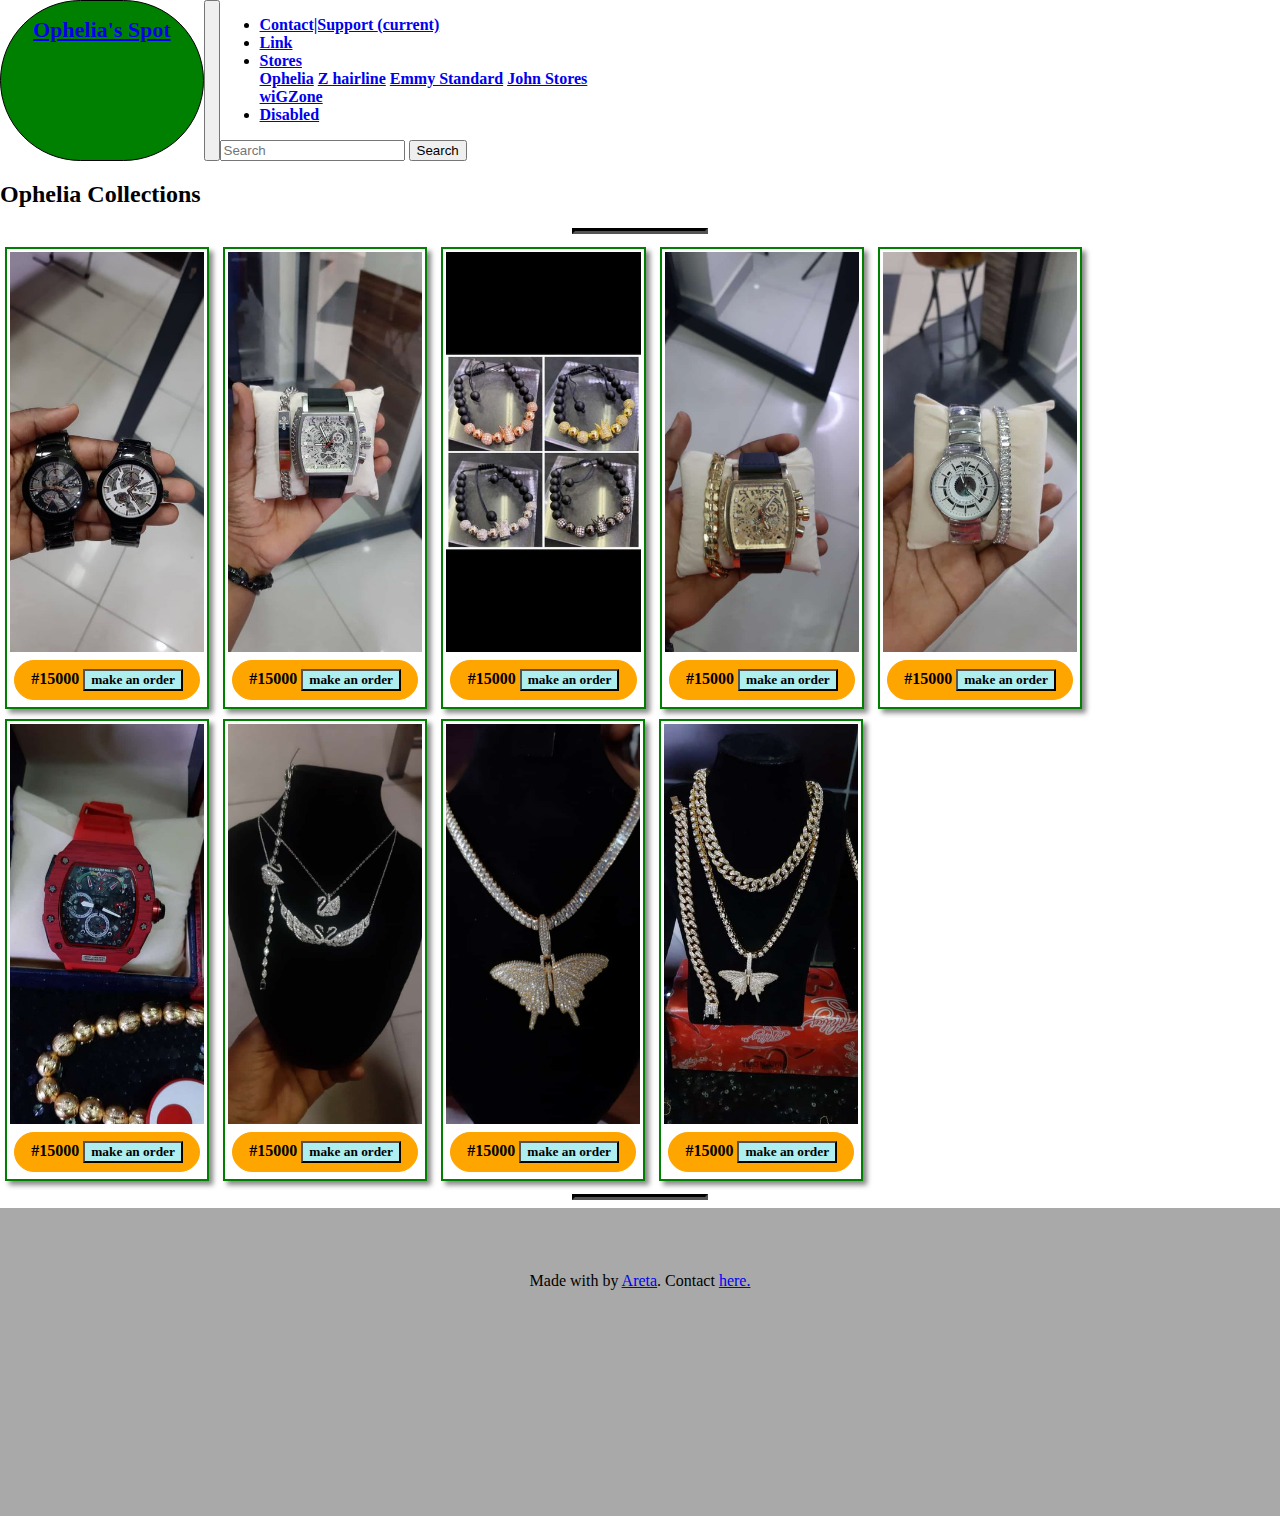
<file: ophelia.html>
<!DOCTYPE html>
<html>
<head>
	<link rel="stylesheet" href="https://stackpath.bootstrapcdn.com/bootstrap/4.5.0/css/bootstrap.min.css" integrity="sha384-9aIt2nRpC12Uk9gS9baDl411NQApFmC26EwAOH8WgZl5MYYxFfc+NcPb1dKGj7Sk" crossorigin="anonymous">
	<link href='https://fonts.googleapis.com/css?family=Sofia' rel='stylesheet'>
	 <link rel="stylesheet" href="https://cdnjs.cloudflare.com/ajax/libs/animate.css/4.0.0/animate.min.css"/>
	<link rel="stylesheet" type="text/css" href="style2.css">

	<title></title>
</head>
<body>
	<header>
		<nav class="navbar navbar-expand-lg navbar-light bg-light">
		<a class="navbar-brand nav-header animate__animated animate__bounce" href="index.html">Ophelia's Spot</a>
		<button class="navbar-toggler" type="button" data-toggle="collapse" data-target="#navbarSupportedContent" aria-controls="navbarSupportedContent" aria-expanded="false" aria-label="Toggle navigation">
		<span class="navbar-toggler-icon"></span>
		</button>

		<div class="collapse navbar-collapse" id="navbarSupportedContent">
		<ul class="navbar-nav mr-auto">
		<li class="nav-item active">
		<a class="nav-link" href="index.html">Contact|Support <span class="sr-only">(current)</span></a>
		</li>
		<li class="nav-item">
		<a class="nav-link" href="#">Link</a>
		</li>
		<li class="nav-item dropdown">
		<a class="nav-link dropdown-toggle" href="#" id="navbarDropdown" role="button" data-toggle="dropdown" aria-haspopup="true" aria-expanded="false">
		Stores
		</a>
		<div class="dropdown-menu" aria-labelledby="navbarDropdown">
		<a class="dropdown-item" href="ophelia.html">Ophelia</a>
		<a class="dropdown-item" href="home.html">Z hairline</a>
		<a class="dropdown-item" href="ak.html">Emmy Standard</a>
		<a class="dropdown-item" href="john_stores.html">John Stores</a>
		<div class="dropdown-divider"></div>
		<a class="dropdown-item" href="#">wiGZone</a>
		</div>
		</li>
		<li class="nav-item">
		<a class="nav-link disabled" href="#" tabindex="-1" aria-disabled="true">Disabled</a>
		</li>
		</ul>
		<form class="form-inline my-2 my-lg-0">
		<input class="form-control mr-sm-2" type="search" placeholder="Search" aria-label="Search">
		<button class="btn btn-outline-success my-2 my-sm-0" type="submit">Search</button>
		</form>
		</div>
		</nav>
	</header>


	<div class="container">
	<div class="grid-wrapper">
		<h2 class="text-center">Ophelia Collections</h2>
		<hr>
		<div class="box box-model">
			<img src="ophelia/ophelia 11.jpg">
			<div class="box-price">#15000 <button class="btn-sec">Make an Order</button>
		</div>
		</div>

		<div class="box box-model">
			<img src="ophelia/ophelia 6.jpg">
			<div class="box-price">#15000 <button class="btn-sec">Make an Order</button>
		</div>
		</div>
		<div class="box box-model">
			<img src="ophelia/ophelia 0.jpg">
			<div class="box-price">#15000 <button class="btn-sec">Make an Order</button>
		</div>
		</div>
		<div class="box box-model">
			<img src="ophelia/ophelia 4.jpg">
			<div class="box-price">#15000 <button class="btn-sec">Make an Order</button>
		</div>
		</div>
		<div class="box box-model">
			<img src="ophelia/ophelia 5.jpg">
			<div class="box-price">#15000 <button class="btn-sec">Make an Order</button>
		</div>
		</div>
		<div class="box box-model">
			<img src="ophelia/ophelia 8.jpg">
			<div class="box-price">#15000 <button class="btn-sec">Make an Order</button>
		</div>
		</div>
		<div class="box box-model">
			<img src="ophelia/ophelia 1.jpg">
			<div class="box-price">#15000 <button class="btn-sec">Make an Order</button>
		</div>
		</div>
		<div class="box box-model">
			<img src="ophelia/ophelia 2.jpg">
			<div class="box-price">#15000 <button class="btn-sec">Make an Order</button>
		</div>
		</div>
		<div class="box box-model">
			<img src="ophelia/ophelia 7.jpg">
			<div class="box-price">#15000 <button class="btn-sec">Make an Order</button>
		</div>
		</div>
      </div>
      </div>
      <hr>

     <div class="footer">
		 <div class="foot-container">
             Made with <i class="fa fa-heart heart"></i> by <a href="http://www.creative-tim.com">Areta</a>. Contact <a href="https://twitter.com/aretakaycee">here.</a>
      </div>

	</div>


<script src="https://code.jquery.com/jquery-3.5.1.slim.min.js" integrity="sha384-DfXdz2htPH0lsSSs5nCTpuj/zy4C+OGpamoFVy38MVBnE+IbbVYUew+OrCXaRkfj" crossorigin="anonymous"></script>
<script src="https://cdn.jsdelivr.net/npm/popper.js@1.16.0/dist/umd/popper.min.js" integrity="sha384-Q6E9RHvbIyZFJoft+2mJbHaEWldlvI9IOYy5n3zV9zzTtmI3UksdQRVvoxMfooAo" crossorigin="anonymous"></script>
<script src="https://stackpath.bootstrapcdn.com/bootstrap/4.5.0/js/bootstrap.min.js" integrity="sha384-OgVRvuATP1z7JjHLkuOU7Xw704+h835Lr+6QL9UvYjZE3Ipu6Tp75j7Bh/kR0JKI" crossorigin="anonymous"></script>


</body>
</html>
</file>
<file: css/coming-sssoon.css>
/*!

 =========================================================
 * Coming Sssoon Page - v1.3.2
 =========================================================
 
 * Product Page: https://www.creative-tim.com/product/coming-sssoon-page
 * Copyright 2017 Creative Tim (http://www.creative-tim.com)
 * Licensed under MIT (https://github.com/creativetimofficial/coming-sssoon-page/blob/master/LICENSE.md)
 
 =========================================================
 
 * The above copyright notice and this permission notice shall be included in all copies or substantial portions of the Software.
 */

body{
    
}
.form-control::-moz-placeholder{
   color: #DDDDDD;
   opacity: 1;
}
.form-control:-moz-placeholder{
   color: #DDDDDD;
   opacity: 1;  
}  
.form-control::-webkit-input-placeholder{
   color: #DDDDDD;
   opacity: 1; 
} 
.form-control:-ms-input-placeholder{
   color: #DDDDDD;
   opacity: 1; 
}
/*     General overwrite     */
a{
    color: #2C93FF;
}
a:hover, a:focus {
    color: #1084FF;
}
a:focus, a:active, 
button::-moz-focus-inner,
input[type="reset"]::-moz-focus-inner,
input[type="button"]::-moz-focus-inner,
input[type="submit"]::-moz-focus-inner,
select::-moz-focus-inner,
input[type="file"] > input[type="button"]::-moz-focus-inner {
    outline : 0;
}

/*           Font Smoothing      */

h1, .h1, h2, .h2, h3, .h3, h4, .h4, h5, .h5, h6, .h6, p, .navbar, .brand, .btn-simple{
    -moz-osx-font-smoothing: grayscale;
    -webkit-font-smoothing: antialiased;
}

/*           Typography          */

h1, .h1, h2, .h2, h3, .h3, h4, .h4{
    font-weight: 400;
    margin: 30px 0 15px;
}

h1, .h1 {
    font-size: 52px;
}
h2, .h2{
    font-size: 36px;
}
h3, .h3{
    font-size: 28px;
    margin: 20px 0 10px;
}
h4, .h4{
    font-size: 22px;
}
h5, .h5 {
    font-size: 16px;
}
h6, .h6{
    font-size: 14px;
    font-weight: bold;
    text-transform: uppercase;
}
p{
    font-size: 16px;
    line-height: 1.6180em;
}
h1 small, h2 small, h3 small, h4 small, h5 small, h6 small, .h1 small, .h2 small, .h3 small, .h4 small, .h5 small, .h6 small, h1 .small, h2 .small, h3 .small, h4 .small, h5 .small, h6 .small, .h1 .small, .h2 .small, .h3 .small, .h4 .small, .h5 .small, .h6 .small {
    color: #999999;
    font-weight: 300;
    line-height: 1;
}
h1 small, h2 small, h3 small, h1 .small, h2 .small, h3 .small {
    font-size: 60%;
}

/*           Animations              */
.form-control, .input-group-addon{
    -webkit-transition: all 300ms linear;
    -moz-transition: all 300ms linear;
    -o-transition: all 300ms linear;
    -ms-transition: all 300ms linear;
    transition: all 300ms linear;
}


.btn{
    border-width: 2px;
    background-color: rgba(0,0,0,.0);
    font-weight: 400;
    opacity: 0.8;
    padding: 8px 16px;
}
.btn-round{
    border-width: 1px;
    border-radius: 30px !important;
    opacity: 0.79;
    padding: 9px 18px;
}
.btn-sm, .btn-xs {
    border-radius: 3px;
    font-size: 12px;
    line-height: 1.5;
    padding: 5px 10px;
}
.btn-xs {
    padding: 1px 5px;
}
.btn-lg{
   border-radius: 6px;
   font-size: 18px;
   font-weight: 400;
   padding: 14px 60px;
}
.btn-wd {
    min-width: 140px;
}
.btn-default{
    color: #777777;
    border-color: #999999
}
.btn-primary {
    color: #3472F7;
    border-color: #3472F7;
}
.btn-info{
     color: #2C93FF;
    border-color: #2C93FF;
}
.btn-success{
    color: #05AE0E;
    border-color: #05AE0E;
}
.btn-warning{
    color: #FF9500;
    border-color: #FF9500;
}
.btn-danger{
    color: #FF3B30;
    border-color: #FF3B30;
}
.btn:hover{
    background-color: rgba(0,0,0,.0);
    opacity: 1;
}
.btn-primary:hover, .btn-primary:focus, .btn-primary:active, .btn-primary.active, .open .dropdown-toggle.btn-primary {
    color: #1D62F0;
    border-color: #1D62F0;
    background-color: rgba(0,0,0,.0);
}
.btn-info:hover, .btn-info:focus, .btn-info:active, .btn-info.active, .open .dropdown-toggle.btn-info {
    color: #1084FF;
    border-color: #1084FF;
    background-color: rgba(0,0,0,.0);
}
.btn-success:hover, .btn-success:focus, .btn-success:active, .btn-success.active, .open .dropdown-toggle.btn-success {
    color: #049F0C;
    border-color: #049F0C;
    background-color: rgba(0,0,0,.0);
}
.btn-warning:hover, .btn-warning:focus, .btn-warning:active, .btn-warning.active, .open .dropdown-toggle.btn-warning {
    color: #ED8D00;
    border-color: #ED8D00;
    background-color: rgba(0,0,0,.0);
}
.btn-danger:hover, .btn-danger:focus, .btn-danger:active, .btn-danger.active, .open .dropdown-toggle.btn-danger {
    color: #EE2D20;
    border-color: #EE2D20;
    background-color: rgba(0,0,0,.0);
}
.btn-default:hover, .btn-default:focus, .btn-default:active, .btn-default.active, .open .dropdown-toggle.btn-default {
    color: #666666;
    border-color: #888888;
    background-color: rgba(0,0,0,.0);
}
.btn:active, .btn.active {
    background-image: none;
    box-shadow: none;
    
}
.btn.disabled, .btn[disabled], fieldset[disabled] .btn {
    opacity: 0.45;
}
.btn-primary.disabled, .btn-primary[disabled], fieldset[disabled] .btn-primary, .btn-primary.disabled:hover, .btn-primary[disabled]:hover, fieldset[disabled] .btn-primary:hover, .btn-primary.disabled:focus, .btn-primary[disabled]:focus, fieldset[disabled] .btn-primary:focus, .btn-primary.disabled:active, .btn-primary[disabled]:active, fieldset[disabled] .btn-primary:active, .btn-primary.disabled.active, .btn-primary.active[disabled], fieldset[disabled] .btn-primary.active {
    background-color: rgba(0, 0, 0, 0);
    border-color: #3472F7;
}
.btn-info.disabled, .btn-info[disabled], fieldset[disabled] .btn-info, .btn-info.disabled:hover, .btn-info[disabled]:hover, fieldset[disabled] .btn-info:hover, .btn-info.disabled:focus, .btn-info[disabled]:focus, fieldset[disabled] .btn-info:focus, .btn-info.disabled:active, .btn-info[disabled]:active, fieldset[disabled] .btn-info:active, .btn-info.disabled.active, .btn-info.active[disabled], fieldset[disabled] .btn-info.active {
    background-color: rgba(0, 0, 0, 0);
    border-color: #2C93FF;
}
.btn-success.disabled, .btn-success[disabled], fieldset[disabled] .btn-success, .btn-success.disabled:hover, .btn-success[disabled]:hover, fieldset[disabled] .btn-success:hover, .btn-success.disabled:focus, .btn-success[disabled]:focus, fieldset[disabled] .btn-success:focus, .btn-success.disabled:active, .btn-success[disabled]:active, fieldset[disabled] .btn-success:active, .btn-success.disabled.active, .btn-success.active[disabled], fieldset[disabled] .btn-success.active {
    background-color: rgba(0, 0, 0, 0);
    border-color: #05AE0E;
}
.btn-danger.disabled, .btn-danger[disabled], fieldset[disabled] .btn-danger, .btn-danger.disabled:hover, .btn-danger[disabled]:hover, fieldset[disabled] .btn-danger:hover, .btn-danger.disabled:focus, .btn-danger[disabled]:focus, fieldset[disabled] .btn-danger:focus, .btn-danger.disabled:active, .btn-danger[disabled]:active, fieldset[disabled] .btn-danger:active, .btn-danger.disabled.active, .btn-danger.active[disabled], fieldset[disabled] .btn-danger.active {
    background-color: rgba(0, 0, 0, 0);
    border-color: #FF3B30;
}
.btn-warning.disabled, .btn-warning[disabled], fieldset[disabled] .btn-warning, .btn-warning.disabled:hover, .btn-warning[disabled]:hover, fieldset[disabled] .btn-warning:hover, .btn-warning.disabled:focus, .btn-warning[disabled]:focus, fieldset[disabled] .btn-warning:focus, .btn-warning.disabled:active, .btn-warning[disabled]:active, fieldset[disabled] .btn-warning:active, .btn-warning.disabled.active, .btn-warning.active[disabled], fieldset[disabled] .btn-warning.active {
    background-color: rgba(0, 0, 0, 0);
    border-color: #FF9500;
}


/*           Buttons fill .btn-fill           */
.btn-fill{
    color: #FFFFFF;
    opacity: 1;
}
.btn-fill:hover, .btn-fill:active, .btn-fill:focus{
    color: #FFFFFF;
}
.btn-default.btn-fill{
    background-color: #999999;
    border-color: #999999
}
.btn-primary.btn-fill{
    background-color: #3472F7;
    border-color: #3472F7;
}
.btn-info.btn-fill{
    background-color: #2C93FF;
    border-color: #2C93FF;
}
.btn-success.btn-fill{
    background-color: #05AE0E;
    border-color: #05AE0E;
}
.btn-warning.btn-fill{
   background-color: #FF9500;
   border-color: #FF9500;
}
.btn-danger.btn-fill{
    background-color: #FF3B30;
    border-color: #FF3B30;
}
.btn-default.btn-fill:hover, .btn-default.btn-fill:focus, .btn-default.btn-fill:active, .btn-default.btn-fill.active, .open .dropdown-toggle.btn-fill.btn-default {
    background-color: #888888;
    border-color: #888888;
}
.btn-primary.btn-fill:hover, .btn-primary.btn-fill:focus, .btn-primary.btn-fill:active, .btn-primary.btn-fill.active, .open .dropdown-toggle.btn-primary.btn-fill{
    border-color: #1D62F0;
    background-color: #1D62F0;
}
.btn-info.btn-fill:hover, .btn-info.btn-fill:focus, .btn-info.btn-fill:active, .btn-info.btn-fill.active, .open .dropdown-toggle.btn-info.btn-fill {
    background-color: #1084FF;
    border-color: #1084FF;
}
.btn-success.btn-fill:hover, .btn-success.btn-fill:focus, .btn-success.btn-fill:active, .btn-success.btn-fill.active, .open .dropdown-toggle.btn-fill.btn-success {
    background-color: #049F0C;
    border-color: #049F0C;
}
.btn-warning.btn-fill:hover, .btn-warning.btn-fill:focus, .btn-warning.btn-fill:active, .btn-warning.btn-fill.active, .open .dropdown-toggle.btn-fill.btn-warning {
    background-color: #ED8D00;
    border-color: #ED8D00;
}
.btn-danger.btn-fill:hover, .btn-danger.btn-fill:focus, .btn-danger.btn-fill:active, .btn-danger.btn-fill.active, .open .dropdown-toggle.btn-danger.btn-fill {
    background-color: #EE2D20;
    border-color: #EE2D20;
}

/*          End Buttons fill          */

.btn-simple{
    font-weight: 600;
    border: 0;
    padding: 10px 18px;
}
.btn-simple.btn-xs{
    padding: 3px 5px;
}
.btn-simple.btn-sm{
    padding: 7px 10px;
}
.btn-simple.btn-lg{
   padding: 16px 60px;
}
.btn-round.btn-xs{
    padding: 2px 5px;
}
.btn-round.btn-sm{
    padding: 6px 10px;
}
.btn-round.btn-lg{
    padding: 15px 60px;
}


/*             Inputs               */
.form-control {
    background-color: #FFFFFF;
    border: 1px solid #E3E3E3;
    border-radius: 4px;
    box-shadow: none;
    color: #444444;
    height: 38px;
    padding: 6px 16px;
}

.form-control:focus {
    background-color: #FFFFFF;
    border: 1px solid #9A9A9A;
    box-shadow: none;
    outline: 0 none;
}
.form-control + .form-control-feedback{
    border-radius: 6px;
    font-size: 14px;
    padding: 0 12px 0 0;
    position: absolute;
    right: 25px;
    top: 13px;
    vertical-align: middle;
}
.form-control.transparent{
    background-color: rgba(255, 255, 255, 0.07);
    border: 1px solid rgba(238, 238, 238, 0.27);
    color: #FFFFFF;
}
.form-control.transparent:focus{
    border-color: #FFFFFF;
    
}
.input-lg{
    height: 56px;
    padding: 10px 16px;
}

/*           Navigation Bar             */
.navbar{
    border: 0 none;
    transition: all 0.4s;
    -webkit-transition: all 0.4s;
    font-size: 16px;
}
.navbar-default {
    background-color: #D9D9D9;
    
}
.navbar .navbar-brand {
    font-weight: 600;
    margin-top: 5px;
    margin-bottom: 5px;
    font-size: 20px;
}
.navbar-nav > li > a {
    margin-top: 13px;
    margin-bottom: 13px;
    padding-bottom: 12px;
    padding-top: 12px;
    font-size: 16px;
}
.navbar-nav > li > a [class^="fa"]{
    font-size: 22px;
}
.navbar-brand{
    padding: 20px 15px;
}

.navbar .btn{
    margin-top: 8px;
    margin-bottom: 8px;
}
.navbar-default:not(.navbar-transparent) {
    background-color: rgba(255, 255, 255, 0.96);
    border-bottom: 1px solid rgba(0, 0, 0, 0.1);
}
.navbar-transparent{
    padding-top: 15px;
    background-color: rgba(0,0,0,.0);
}
.navbar-transparent .navbar-brand, [class*="navbar-ct"] .navbar-brand{
    color: #FFFFFF;
    opacity: 0.95;
}
.navbar-transparent .navbar-brand:hover, .navbar-transparent .navbar-brand:focus {
    background-color: rgba(0, 0, 0, 0);
    color: #5E5E5E;
}
.navbar-transparent .nav .caret{
    border-bottom-color: #FFFFFF;
    border-top-color: #FFFFFF;
}
.navbar-transparent .navbar-nav > li > a, [class*="navbar-ct"] .navbar-nav > li > a{
    color: #FFFFFF;
    border-color: #FFFFFF;
    opacity: 0.7;
}
.navbar-transparent .navbar-brand:hover, .navbar-transparent .navbar-brand:focus, [class*="navbar-ct"] .navbar-brand:hover, [class*="navbar-ct"] .navbar-brand:focus {
    background-color: rgba(0, 0, 0, 0);
    color: #FFFFFF;
    opacity: 1;
}
.navbar-default .navbar-nav > .active > a, .navbar-default .navbar-nav > .active > a:hover, .navbar-default .navbar-nav > .active > a:focus, .navbar-default .navbar-nav > li > a:hover, .navbar-default .navbar-nav > li > a:focus {
    background-color: rgba(255, 255, 255, 0);
    border-radius: 3px;
    color: #2C93FF;
    opacity: 1;
}
.navbar-default .navbar-nav > .dropdown > a:hover .caret, .navbar-default .navbar-nav > .dropdown > a:focus .caret {
    border-bottom-color: #2C93FF;
    border-top-color: #2C93FF;
}
.navbar-default .navbar-nav > .open > a, .navbar-default .navbar-nav > .open > a:hover, .navbar-default .navbar-nav > .open > a:focus{
    background-color: rgba(255, 255, 255, 0);
    color: #2C93FF;
}
.navbar-transparent .navbar-nav > .active > a, .navbar-transparent .navbar-nav > .active > a:hover, .navbar-transparent .navbar-nav > .active > a:focus, .navbar-transparent .navbar-nav > li > a:hover, .navbar-transparent .navbar-nav > li > a:focus, [class*="navbar-ct"] .navbar-nav > .active > a, [class*="navbar-ct"] .navbar-nav > .active > a:hover, [class*="navbar-ct"] .navbar-nav > .active > a:focus, [class*="navbar-ct"] .navbar-nav > li > a:hover, [class*="navbar-ct"] .navbar-nav > li > a:focus {
    background-color: rgba(255, 255, 255, 0);
    border-radius: 3px;
    color: #FFFFFF;
    opacity: 1;
}
.navbar-transparent .navbar-nav > .dropdown > a .caret, [class*="navbar-ct"] .navbar-nav > .dropdown > a .caret{
    border-bottom-color: #FFFFFF;
    border-top-color: #FFFFFF;
}
.navbar-transparent .navbar-nav > .dropdown > a:hover .caret, .navbar-transparent .navbar-nav > .dropdown > a:focus .caret {
    border-bottom-color: #FFFFFF;
    border-top-color: #FFFFFF;
}
.navbar-transparent .navbar-nav > .open > a, .navbar-transparent .navbar-nav > .open > a:hover, .navbar-transparent .navbar-nav > .open > a:focus {
    background-color: rgba(255, 255, 255, 0);
    color: #FFFFFF;
    opacity: 1;
}
.navbar .btn{
    font-size: 16px;
    margin-top: 13px;
    margin-bottom: 13px;
}
.navbar .btn-default{
    color: #777777;
    border-color: #777777;
}
.navbar-default:not(.navbar-transparent) .btn-default:hover{
    color: #2C93FF;
    border-color: #2C93FF;
}
.navbar-transparent .btn-default, [class*="navbar-ct"] .btn-default{
    color: #FFFFFF;
    border-color: #FFFFFF;
}
[class*="navbar-ct"] .btn-default.btn-fill{
    color: #777777;
    background-color: #FFFFFF;
    opacity: 0.9;
}
[class*="navbar-ct"] .btn-default.btn-fill:hover, [class*="navbar-ct"] .btn-default.btn-fill:focus, [class*="navbar-ct"] .btn-default.btn-fill:active, [class*="navbar-ct"] .btn-default.btn-fill.active, [class*="navbar-ct"] .open .dropdown-toggle.btn-fill.btn-default{
    border-color: #FFFFFF;
    opacity: 1;
}
.navbar-form{
    box-shadow: none;
}
.navbar-form .form-control{
    background-color: rgba(244, 244, 244, 0);
    border-radius: 0;
    border:0;
    height: 22px;
    padding: 0;
    font-size: 16px;
    line-height: 20px;
    color: #777777;
}
.navbar-transparent .navbar-form .form-control, [class*="navbar-ct"] .navbar-form .form-control{
    color: #FFFFFF;
    border: 0;
    border-bottom: 1px solid rgba(255,255,255,.6);
}

.navbar .label{
    background-color: #FFFFFF;
    border: 1px solid #DDDDDD;
    color: #BBBBBB;
    text-transform: uppercase;
}
.dropdown-menu > li > a {
/*     border-bottom: 1px solid #DDDDDD; */
    padding: 6px 15px;
    color: #777777;
}
.dropdown-menu > li:first-child > a{
    border-radius: 10px 10px 0 0;
    padding-top: 12px;
}
.dropdown-menu > li:last-child > a{
    border-bottom: 0 none;
    border-radius: 0 0 10px 10px;
    padding-bottom: 12px;
}
.dropdown-menu > li > a:hover, .dropdown-menu > li > a:focus {
    background-color: #FFFFFF;
    color: #333333;
    opacity: 1;
    text-decoration: none;
}
.dropdown-menu > li > a img{
    margin-right: 5px;
}
.dropdown-menu .divider {
    background-color: #E5E5E5;
    height: 1px;
    margin: 8px 15px;
    overflow: hidden;
}

.navbar-toggle{
    margin-top: 19px;
    margin-bottom: 19px;
    border: 0;
}
.navbar-toggle .icon-bar {
    background-color: #FFFFFF;
}
.navbar-collapse, .navbar-form {
    border-color: rgba(0, 0, 0, 0);
}
.navbar-default .navbar-toggle:hover, .navbar-default .navbar-toggle:focus {
    background-color: rgba(0,0,0,0);
}


@media (min-width: 768px){
    .navbar-form {
        margin-top: 21px;
        margin-bottom: 21px;
        padding-left: 5px;
        padding-right: 5px;
    }
    .navbar-nav > li > .dropdown-menu, .dropdown-menu{
        display: block;
        margin: 0;
        padding: 0;
        z-index: 9000;
        position: absolute;
        -webkit-border-radius: 10px;
        box-shadow: 1px 2px 3px rgba(0, 0, 0, 0.125);
        border-radius: 10px;
        -webkit-box-sizing: border-box;
        -moz-box-sizing: border-box;
        box-sizing: border-box;
        opacity: 0;
        -ms-filter: "alpha(opacity=0)";
        -webkit-filter: alpha(opacity=0);
        -moz-filter: alpha(opacity=0);
        -ms-filter: alpha(opacity=0);
        -o-filter: alpha(opacity=0);
        filter: alpha(opacity=0);
        -webkit-transform: scale(0);
        -moz-transform: scale(0);
        -o-transform: scale(0);
        -ms-transform: scale(0);
        transform: scale(0);
        -webkit-transition: all 300ms cubic-bezier(0.34, 1.61, 0.7, 1);
        -moz-transition: all 300ms cubic-bezier(0.34, 1.61, 0.7, 1);
        -o-transition: all 300ms cubic-bezier(0.34, 1.61, 0.7, 1);
        -ms-transition: all 300ms cubic-bezier(0.34, 1.61, 0.7, 1);
        transition: all 300ms cubic-bezier(0.34, 1.61, 0.7, 1);
    
    }
    .navbar-nav > li.open > .dropdown-menu, .open .dropdown-menu{
        -webkit-transform-origin: 29px -50px;
        -moz-transform-origin: 29px -50px;
        -o-transform-origin: 29px -50px;
        -ms-transform-origin: 29px -50px;
        transform-origin: 29px -50px;
        -webkit-transform: scale(1);
        -moz-transform: scale(1);
        -o-transform: scale(1);
        -ms-transform: scale(1);
        transform: scale(1);
        opacity: 1;
        -ms-filter: none;
        -webkit-filter: none;
        -moz-filter: none;
        -ms-filter: none;
        -o-filter: none;
        filter: none;
    }
    .dropdown-menu:before{
        border-bottom: 11px solid rgba(0, 0, 0, 0.2);
        border-left: 11px solid rgba(0, 0, 0, 0);
        border-right: 11px solid rgba(0, 0, 0, 0);
        content: "";
        display: inline-block;
        position: absolute;
        left: 100%;
        margin-left: -60%;
        top: -11px;
    }
    .dropdown-menu:after {
        border-bottom: 11px solid #FFFFFF;
        border-left: 11px solid rgba(0, 0, 0, 0);
        border-right: 11px solid rgba(0, 0, 0, 0);
        content: "";
        display: inline-block;
        position: absolute;
        left: 100%;
        margin-left: -60%;
        top: -10px;
    }
    
}

@media (max-width: 768px){ 
    .navbar-transparent{
        padding-top: 0px;
        background-color: rgba(0, 0, 0, 0.75);
    }
    .navbar-transparent .navbar-collapse.in .navbar-nav .open .dropdown-menu > li > a:hover, .navbar-transparent .navbar-collapse.in .navbar-nav .open .dropdown-menu > li > a:focus, .navbar-transparent .dropdown-menu > li > a:hover, .navbar-transparent .dropdown-menu > li > a:focus, [class*="navbar-ct"] .dropdown-menu > li > a:hover, [class*="navbar-ct"] .dropdown-menu > li > a:focus{
        color: #FFFFFF;
        background-color: rgba(0,0,0,0);
        opacity: 1;
    }
    .navbar-transparent .navbar-collapse.in .navbar-nav .open .dropdown-menu > li > a, [class*="navbar-ct"] .dropdown-menu > li > a {
        color: #FFFFFF;
        opacity: 0.8;
    }
    .nav .open > a, .nav .open > a:hover, .nav .open > a:focus {
        background-color: rgba(0,0,0,0);
        border-color: #428BCA;
    }
    .navbar-collapse{
        text-align: center;
    }
    .navbar-collapse .navbar-form {
        width: 170px;
        margin: 0 auto;
    }
    .navbar-transparent .dropdown-menu .divider{
        background-color: #434343;
    }
    
}
.modal-backdrop.in {
    opacity: 0.25;
}


.main{
    background-position: center center;
    background-size: cover;
    height: auto;
    left: 0;
    min-height: 100%;
    min-width: 100%;
    position: absolute;
    top: 0;
    width: auto;
}
.cover{
    position: fixed;
    opacity: 1;
    background-color: rgba(0,0,0,.6);
    left: 0px;
    top: 0px;
    width: 100%;
    height: 100%;
    z-index: 1;
}
.cover.black{
    background-color: rgba(0,0,0,.6);
}
.cover.blue{
    background-color: rgba(5, 31, 60, 0.6);
}
.cover.green{
    background-color: rgba(3, 28, 7, 0.6);
}
.cover.orange{
    background-color: rgba(37, 28, 5, 0.6);
}
.cover.red{
    background-color: rgba(35, 3, 2, 0.66);
}

.blur{
  opacity:0;
}

.logo-container{
    left: 50px;
    position: absolute;
    top: 20px;
     z-index: 3;
}
.logo-container .logo{
    overflow: hidden;
    border-radius: 50%;
    border: 1px solid #333333;
    width: 60px; 
    float: left;
}
.logo-container .brand{
    font-size: 18px;
    color: #FFFFFF;
    line-height: 20px;
    float: left;
    margin-left: 10px;
    margin-top: 10px;
    width: 60px
}
.main .logo{
    color: #FFFFFF;
    font-size: 56px;
    font-weight: 300;
    position: relative;
    text-align: center;
    text-shadow: 0 0 10px rgba(0, 0, 0, 0.33);
    margin-top: 150px;
    z-index: 3;
}
.main .logo.cursive{
    font-family: 'Grand Hotel',cursive;
    font-size: 82px;
    
}
.main .content{
    position: relative;
    z-index: 4;
}
.main .motto{
    min-height: 140px;
}
.main .motto, .main .subscribe .info-text{
    font-size: 28px;
    color: #FFFFFF;
    text-shadow: 0 1px 4px rgba(0, 0, 0, 0.33);
    text-align: center;
    margin-top: 50px;
    
}
.main .subscribe .info-text{
    font-size: 18px;
    margin-bottom: 30px;
}
#video_background {
    position: fixed;
    top: 0px;
    right: 0px;
    min-width: 100%;
    min-height: 100%;
    width: auto;
    height: auto;
    z-index: 1;
    overflow: hidden;
    background-image: url('../images/video_bg.png');
    background-position: center center;
    background-size: cover;

}
#video_pattern {
    position: fixed;
    opacity: 0.6;
    background-color: rgba(0,0,0,.45);
    left: 0px;
    top: 0px;
    width: 100%;
    height: 100%;
    z-index: 1;
}

.footer{
    position: relative;
    bottom: 20px;
    right: 0px;
    width: 100%;
    color: #AAAAAA;
    z-index: 4;
    text-align: right;
    margin-top: 50px;
}
.footer a{
    color: #FFFFFF;
}
.footer .heart{
    color: #FF3B30;
}

@media (min-width:219px){        
    .main .subscribe .form-group{
        width: auto;
    }   
    .main .subscribe .form-inline .btn{
        width: 100%;
    }   
}
@media (min-width:768px){        
    .main .subscribe .form-inline .btn{
        width: auto;
    }   
}
@media (min-width:991px){        
    .main .subscribe .form-group{
        width: 190px;
    }   
    .footer{
        position: fixed;
        bottom: 20px;
    }
}
@media (min-width:1200px){        
    .main .subscribe .form-group{
        width: 250px;
    }   
}




/*          For demo purpose         */



.fixed-plugin{
    position: fixed;
    top:0px;
    right: 50px;
    z-index: 1031;
}
.fixed-plugin .fa-cog{
    color: #FFFFFF;
    background-color: rgba(0,0,0,.2);
    padding: 10px;
    border-radius: 0 0 6px 6px;
}
.fixed-plugin .dropdown-menu{
    right: 0;
    left: auto;
}
.fixed-plugin .dropdown-menu:after, .fixed-plugin .dropdown-menu:before{
    right: 10px;
    margin-left: auto;
    left: auto;
}
.fixed-plugin .fa-circle-thin{
    color: #FFFFFF;
}
.fixed-plugin .active .fa-circle-thin{
    color: #00bbff;
}
.fixed-plugin .dropdown-menu > li > a{
    padding-left: 10px;
    padding-right: 10px;
}

.fixed-plugin .dropdown-menu > .active > a, .fixed-plugin .dropdown-menu > .active > a:hover, .fixed-plugin .dropdown-menu > .active > a:focus{
    background: none;
    color: #777777;
}
.fixed-plugin img{
    border-radius: 6px;
    width: 150px;
    max-height: 65px;
    border: 4px solid #FFFFFF;

}
.fixed-plugin .active img, .fixed-plugin a:hover img{
    border-color: #00bbff;
}

.fixed-plugin .btn{
    margin: 10px 15px 0;
    color: #FFFFFF;
}
.fixed-plugin .btn:hover{
    color: #FFFFFF;
}
.fixed-plugin .badge{
    border: 3px solid #FFFFFF;
    border-radius: 50%;
    cursor: pointer;
    display: inline-block;
    height: 23px;
    margin-right: 5px;
    position: relative;
    top: 5px;
    width: 23px;
}
.fixed-plugin .badge.active, .fixed-plugin .badge:hover{
    border-color: #00bbff;
}
.fixed-plugin .badge-black{
    background-color: #333333;
}
.fixed-plugin .badge-blue{
    background-color: #2C93FF;
}
.fixed-plugin .badge-green{
    background-color: #05AE0E;
}
.fixed-plugin .badge-orange{
    background-color: #FF9500;
}
.fixed-plugin .badge-red{
    background-color: #FF3B30;
}

@media (max-width:768px){
    .fixed-plugin{
        top: 80px;
        right: 0px;
    }
    .main .container{
        margin-bottom: 50px;
    }
    #video_background{
        display: none;
    }

}
</file>
<file: style.css>
@media only screen and (max-width: 600px) {
    .navbar {
        font-size: 0.5em;
        padding: 0;
    }
}

/*.hub {
    /*display: flex;*/
    align-items: center;
    justify-content: center;
    height: 50vh;
}*/

h1 {
	list-style: none;
	text-decoration: none;
}
img {
	float: left;
}

h2  {
	color:#FFFFFF;
	text-align: center;
	/*border: solid 2px rgba(0,0,100,0.4);*/
	cursor: pointer;
	font-family: 'Amita';font-size: 22px;

}

#about {
	color: #ffffff;
	text-align: center;
	text-transform: uppercase;
	line-height: 50px;
	font-style: italic;
	font-weight: bold;
	font-size: 100%;
	font-family: 'Amita';font-size: 18px;
}

.hub {
	text-decoration: none;
	list-style: none;
	text-align: center;
	color: #ffffff;
	text-transform: uppercase;
	font-weight: 700;
	font-family: 'Amita';font-size: 18px;
}
</file>
<file: style2.css>
body {
	margin: auto 0;
	color: black;
}

h2 {
	font-family: inherit;
}

.nav-header {
	border: solid 1px black;
	border-radius: 300px;
	padding: 1rem 2rem;
	text-align: center;
	font-weight: 700;
	background-color: green;
	font-family: 'Amita';font-size: 22px;
}

.navbar {
	display: flex;
	list-style: none;
	font-size: 1em;
}

.nav-item {
	font-size: 1rem;
	font-weight: 700;
}

.dropdown-menu > a {
	font-size: 1rem;
	font-weight: 700;
}

hr {
	border-color: black;
	border-width: 3px;
	max-width: 130px;
}

@media only screen and (max-width: 600px) {
    .navbar {
        font-size: 0.5em;
        padding: 0;
    }
}

img {
	height: 400px;
	widows: 400px;
}

.box {
	border:2px solid green;
	display: inline-block;
	padding: 3px;
	margin: 5px;
	box-shadow: 4px 4px 5px #888888;

}


.box-price {
	border: 1px solid orange;
	padding: 0.5rem;
	margin: 4px;
	border-radius: 300px;
	background: orange;
	transition: all 1s;
	font-color:black;
	font-weight: 700;
	text-transform: uppercase;
	text-align: center;
}



.box-price:hover {
	transform: scale(1.1);
	background-color: #ee4b08;
}

.btn-sec {
	background-color: paleturquoise;
	font-family: cursive;
	font-weight: 700;
	text-transform: lowercase;
}



.container {
    display: flex;
   /* align-items: center;
    justify-content: center;
    height: 50vh;*/
}

.footer {
	background-color: darkgrey;
}  

.foot-container {
	height: 20vh;
	text-align: center;
	justify-content: center;
	padding: 4em;
}
</file>
<file: maplace.css>
body {
    margin: 0 auto;
    font-family: Arial;
}

.zone {
    /*padding:30px 50px;*/
    /*cursor:pointer;*/
    color:#FFF;
    font-size:2em;
    border-radius:4px;
    border:1px solid #bbb;
    transition: all 0.3s linear;
}

.zone:hover {
    -webkit-box-shadow:rgba(0,0,0,0.8) 0px 5px 15px, inset rgba(0,0,0,0.15) 0px -10px 20px;
    -moz-box-shadow:rgba(0,0,0,0.8) 0px 5px 15px, inset rgba(0,0,0,0.15) 0px -10px 20px;
    -o-box-shadow:rgba(0,0,0,0.8) 0px 5px 15px, inset rgba(0,0,0,0.15) 0px -10px 20px;
    box-shadow:rgba(0,0,0,0.8) 0px 5px 15px, inset rgba(0,0,0,0.15) 0px -10px 20px;
}

.box:hover {
    -webkit-transform:scale(1.1);
    -moz-transform:scale(1.1);
    -o-transform:scale(1.1);
    transform:scale(1.1);
}

.body {
    display: flex;
    align-items: center;
    justify-content: center;
    height: 50vh;
}


/***********************************************************************
 *  Nav Bar
 **********************************************************************/
.sticky {
    position: fixed;
    top: 0;
    width: 100%;
}

.main-nav {
    display: flex;
    list-style: none;
    margin: 0;
    font-size: 0.7em;
}



@media only screen and (max-width: 600px) {
    .main-nav {
        font-size: 0.5em;
        padding: 0;
    }
}

.push {
    margin-left: auto;
}

li {
    padding: 20px;
}

a {
    color: #f5f5f6;
    text-decoration: none;
}
    

/***********************************************************************
 *  Cover
 **********************************************************************/
.container {
    /*show heigh: auto*/
    height: 70vh; 
    display: flex;
    align-items: center;
    justify-content: center;
}

.cover {
    width: 30rem;
}

/***********************************************************************
 *  Grid Panel
 **********************************************************************/
.grid-wrapper {
    display: grid;
    grid-template-columns: repeat(auto-fill, minmax(350px, 1fr));
    grid-gap: 20px;
}

.box {
    background-color: white;
    padding: 100px;
    margin: 20px;
}

.box > a > img {
    width: 100%;
}

/***********************************************************************
 *  Footer
 **********************************************************************/
footer {
    text-align: center;
}

/*https://paulund.co.uk/how-to-create-shiny-css-buttons*/
/***********************************************************************
 *  Green Background
 **********************************************************************/
.green {
    background: #56B870; /* Old browsers */
    background: -moz-linear-gradient(top, #56B870 0%, #a5c956 100%); /* FF3.6+ */
    background: -webkit-gradient(linear, left top, left bottom, color-stop(0%,#56B870), color-stop(100%,#a5c956)); /* Chrome,Safari4+ */
    background: -webkit-linear-gradient(top, #56B870 0%,#a5c956 100%); /* Chrome10+,Safari5.1+ */
    background: -o-linear-gradient(top, #56B870 0%,#a5c956 100%); /* Opera 11.10+ */
    background: -ms-linear-gradient(top, #56B870 0%,#a5c956 100%); /* IE10+ */
    background: linear-gradient(top, #56B870 0%,#a5c956 100%); /* W3C */
}

/***********************************************************************
 *  Red Background
 **********************************************************************/
.red {
    background: #C655BE; /* Old browsers */
    background: -moz-linear-gradient(top, #C655BE 0%, #cf0404 100%); /* FF3.6+ */
    background: -webkit-gradient(linear, left top, left bottom, color-stop(0%,#C655BE), color-stop(100%,#cf0404)); /* Chrome,Safari4+ */
    background: -webkit-linear-gradient(top, #C655BE 0%,#cf0404 100%); /* Chrome10+,Safari5.1+ */
    background: -o-linear-gradient(top, #C655BE 0%,#cf0404 100%); /* Opera 11.10+ */
    background: -ms-linear-gradient(top, #C655BE 0%,#cf0404 100%); /* IE10+ */
    background: linear-gradient(top, #C655BE 0%,#cf0404 100%); /* W3C */
}

/***********************************************************************
 *  Yellow Background
 **********************************************************************/
.yellow {
    background: grey; /* Old browsers */
    background: -moz-linear-gradient(top, grey 0%, #febf04 100%); /* FF3.6+ */
    background: -webkit-gradient(linear, left top, left bottom, color-stop(0%,#F3AAAA), color-stop(100%,#febf04)); /* Chrome,Safari4+ */
    background: -webkit-linear-gradient(top, grey 0%,#febf04 100%); /* Chrome10+,Safari5.1+ */
    background: -o-linear-gradient(top, grey 0%,#febf04 100%); /* Opera 11.10+ */
    background: -ms-linear-gradient(top, grey 0%,#febf04 100%); /* IE10+ */
    background: linear-gradient(top, grey 0%,#febf04 100%); /* W3C */
}

/***********************************************************************
 *  Blue Background
 **********************************************************************/
.blue {
    background: #7abcff; /* Old browsers */
    background: -moz-linear-gradient(top, #7abcff 0%, #60abf8 44%, #4096ee 100%); /* FF3.6+ */
    background: -webkit-gradient(linear, left top, left bottom, color-stop(0%,#7abcff), color-stop(44%,#60abf8), color-stop(100%,#4096ee)); /* Chrome,Safari4+ */
    background: -webkit-linear-gradient(top, #7abcff 0%,#60abf8 44%,#4096ee 100%); /* Chrome10+,Safari5.1+ */
    background: -o-linear-gradient(top, #7abcff 0%,#60abf8 44%,#4096ee 100%); /* Opera 11.10+ */
    background: -ms-linear-gradient(top, #7abcff 0%,#60abf8 44%,#4096ee 100%); /* IE10+ */
    background: linear-gradient(top, #7abcff 0%,#60abf8 44%,#4096ee 100%); /* W3C */
    font-family: 'Ranchers', cursive;
}

.footer {
    background-color: darkgrey;
}  

.foot-container {
    height: 20vh;
    text-align: center;
    justify-content: center;
    padding: 4em;
}
</file>
